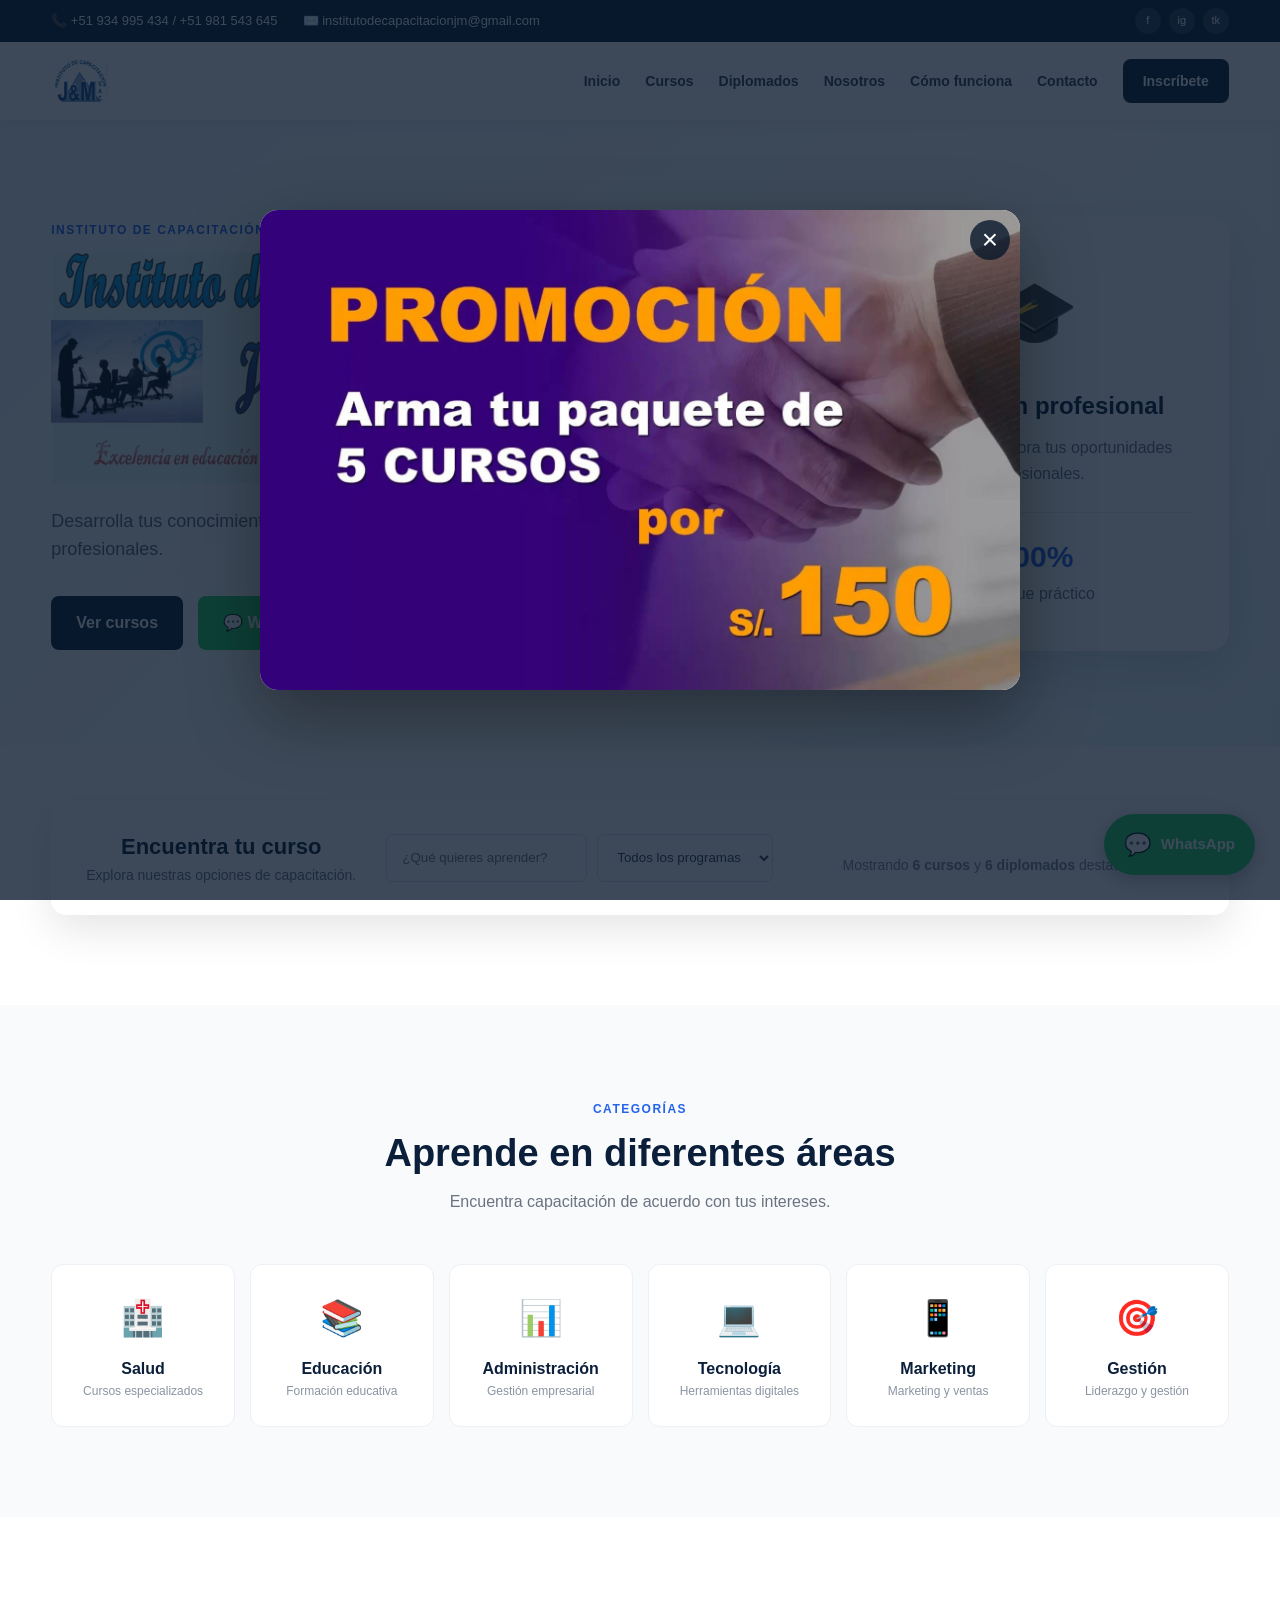
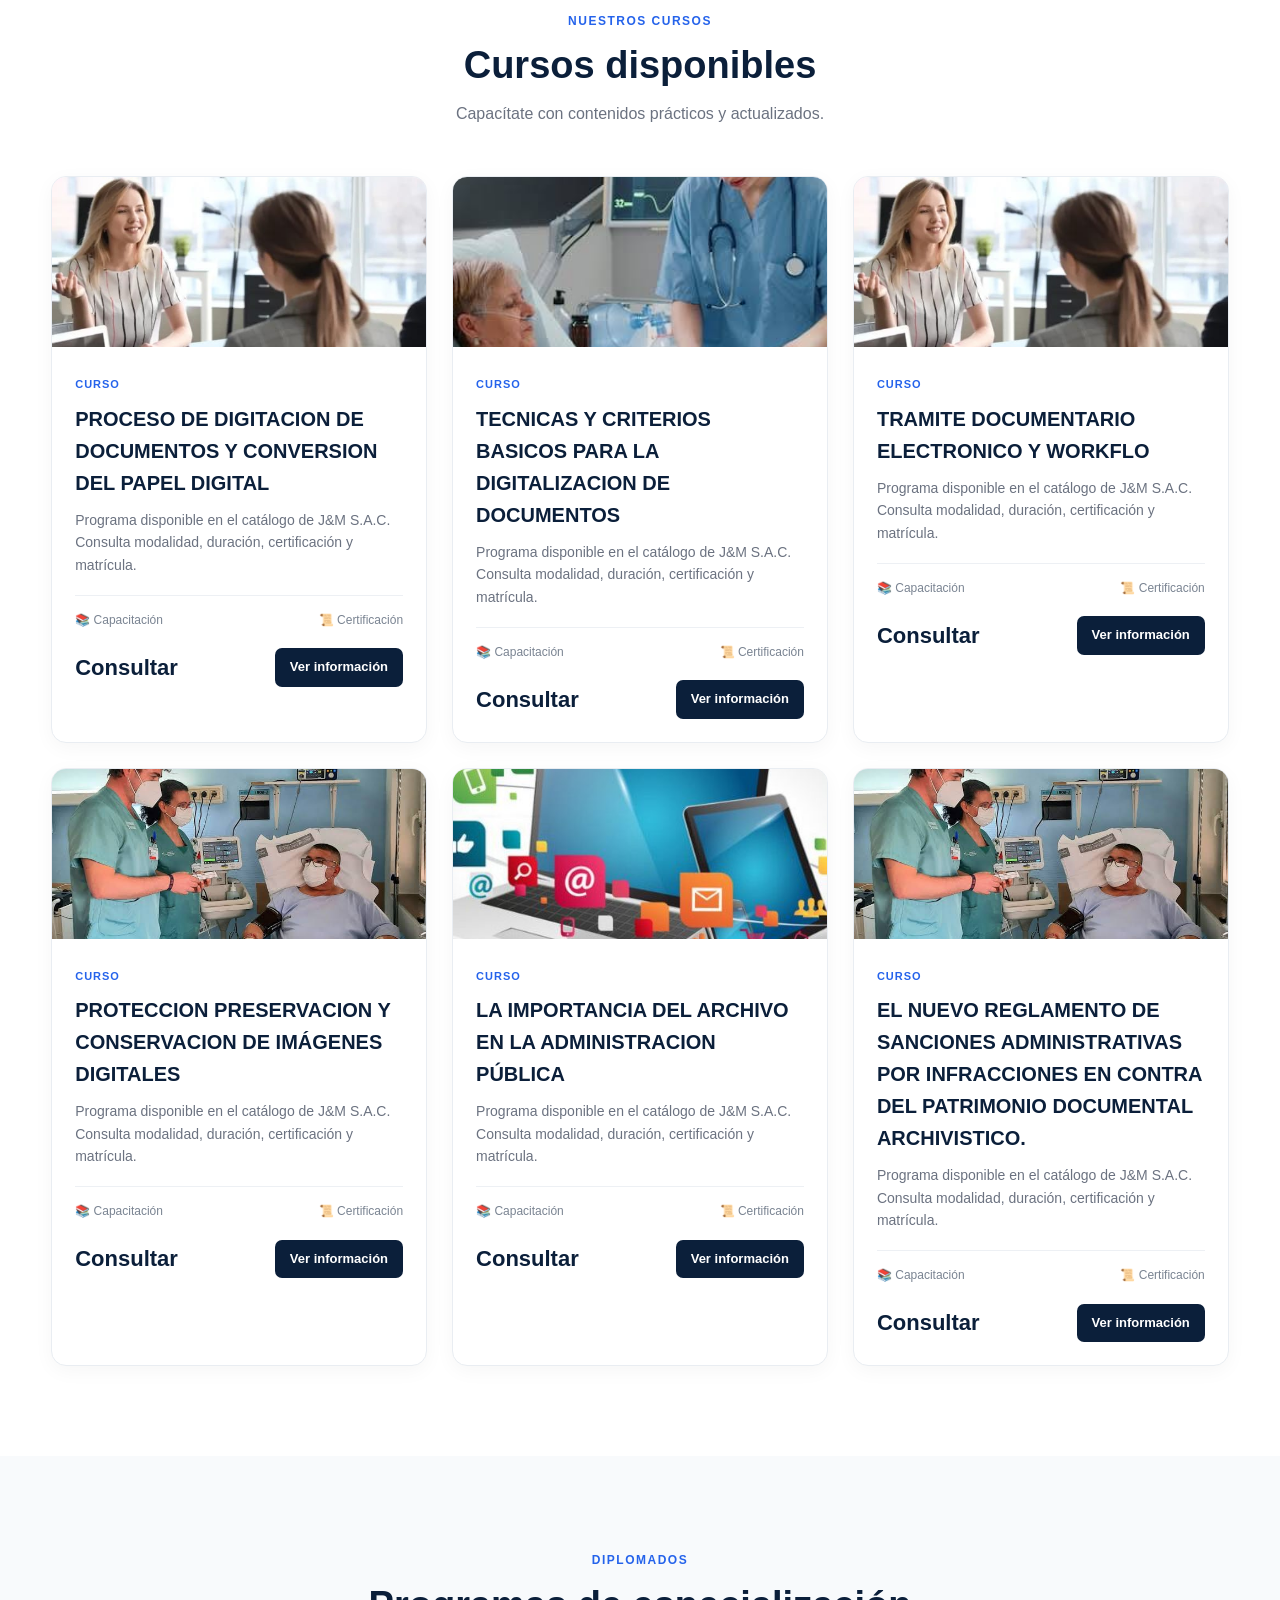
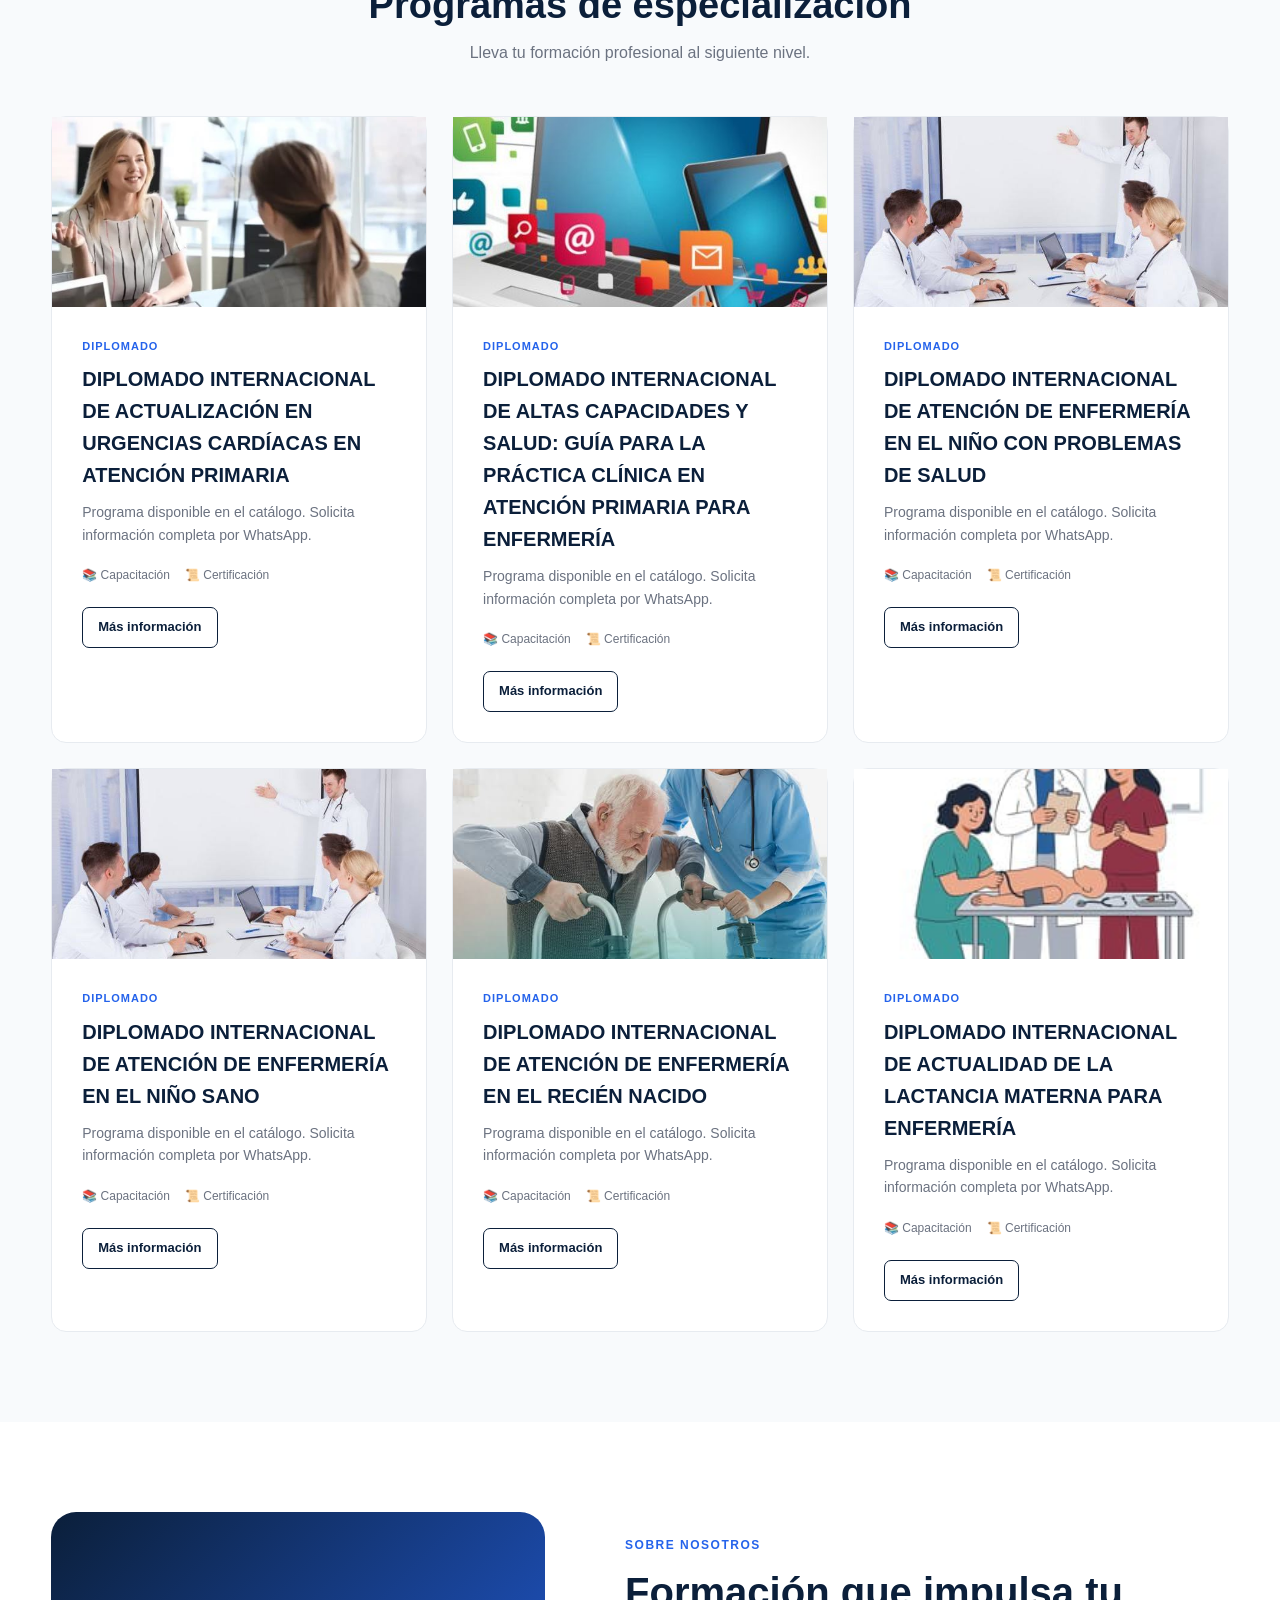
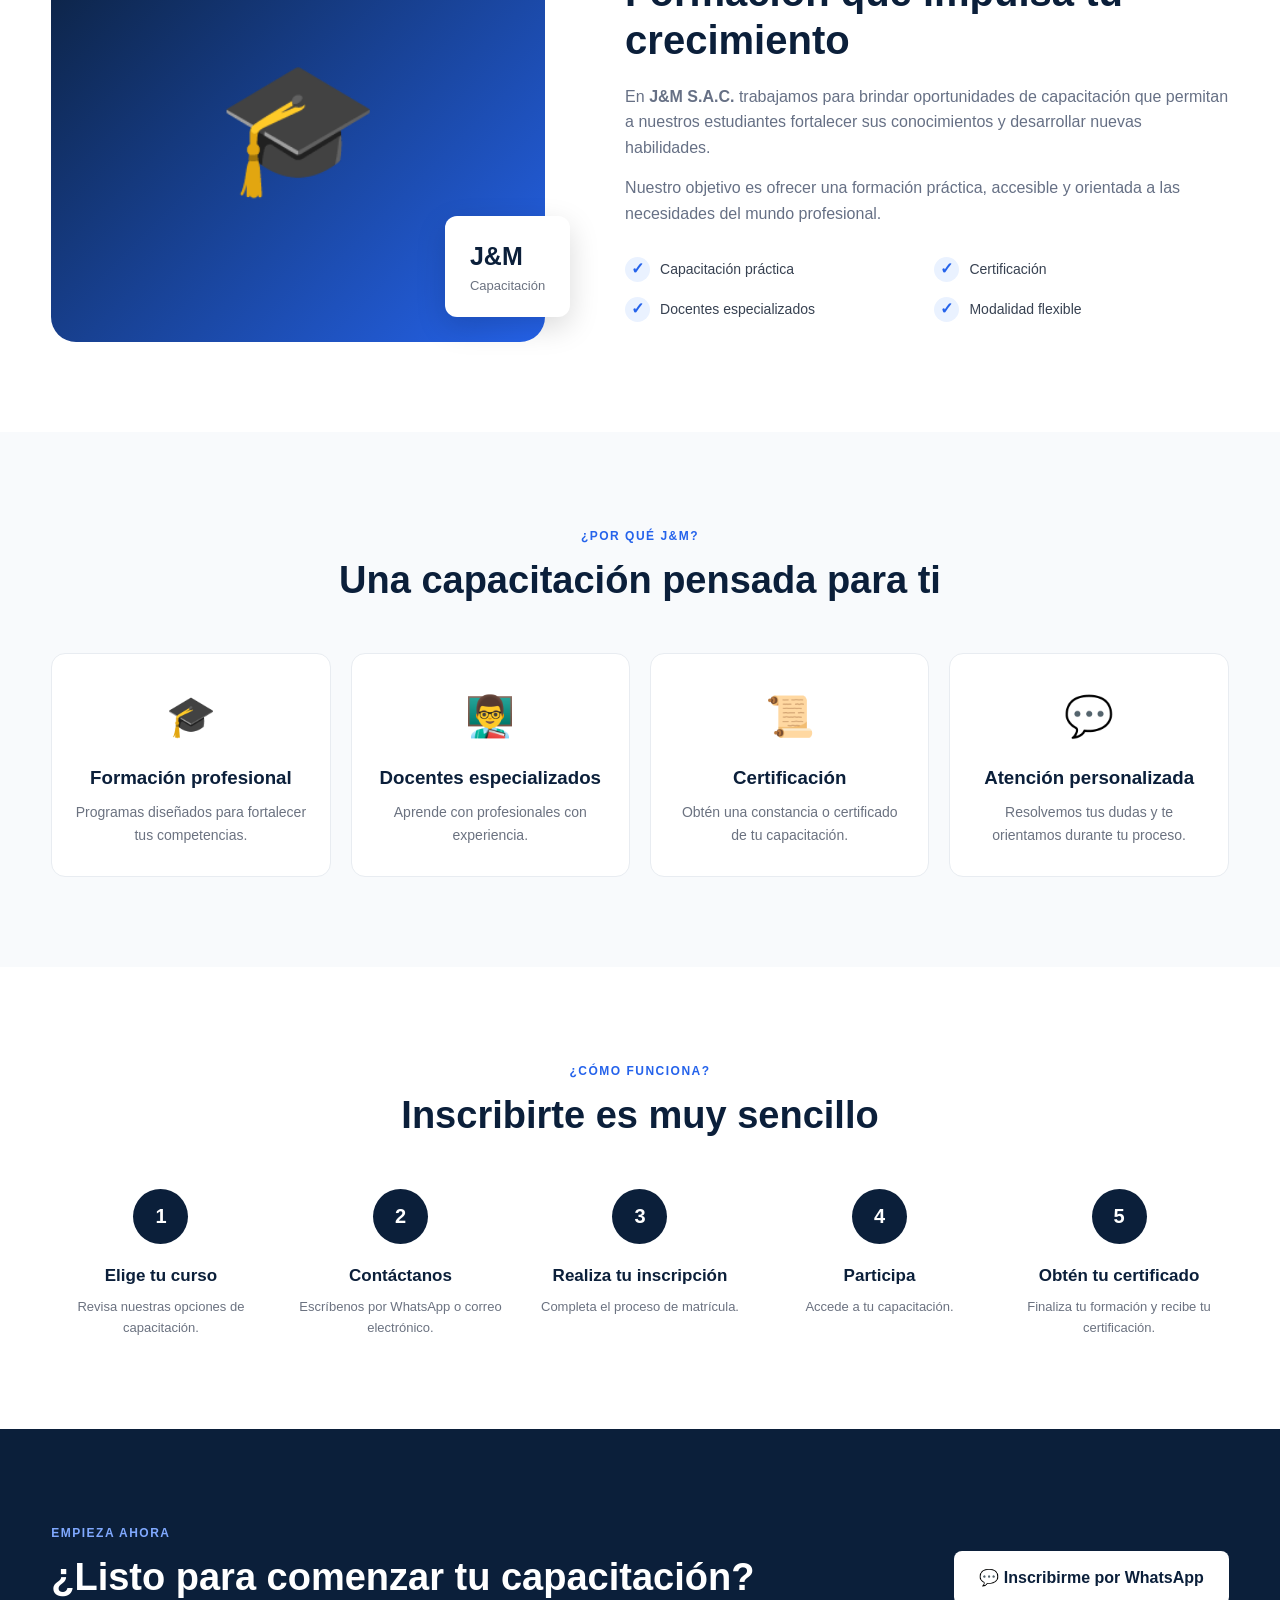
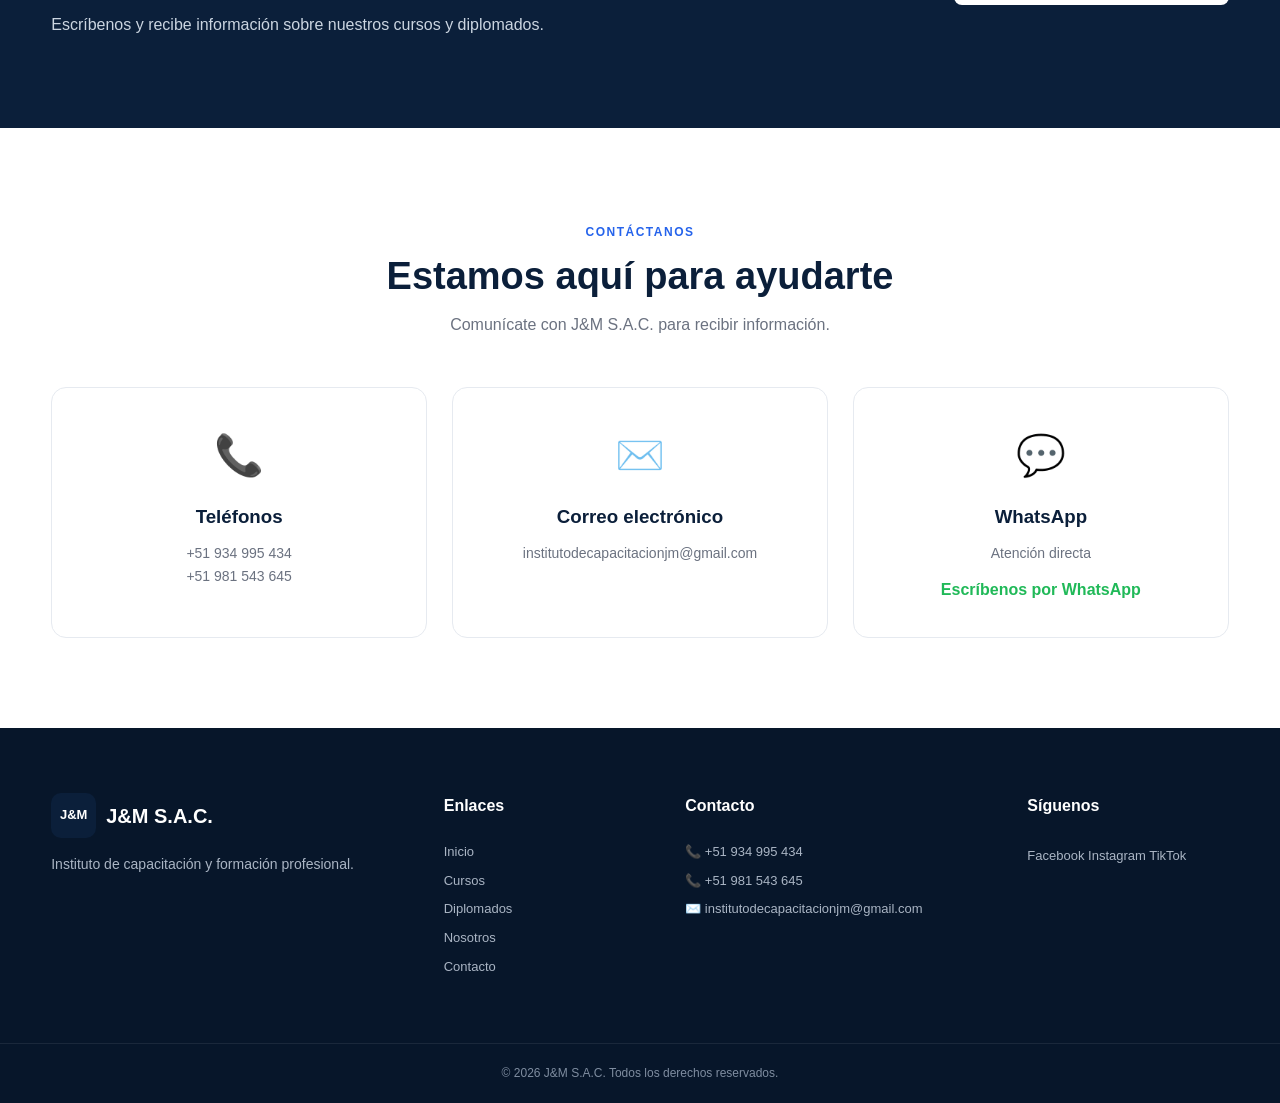
<file: index.html>
<!DOCTYPE html>
<html lang="es">
<head>
    <meta charset="UTF-8">
    <meta name="viewport" content="width=device-width, initial-scale=1.0">
    <meta name="description" content="J&M S.A.C. - Instituto de Capacitación y Formación Profesional">
    <title>J&M S.A.C. | Instituto de Capacitación</title>

    <link rel="stylesheet" href="style.css?v=20260925-5">
</head>

<body>

 
    <div class="topbar">
        <div class="container topbar-content">

            <div class="topbar-info">
                <span>📞 +51 934 995 434 / +51 981 543 645</span>
                <span>✉️ institutodecapacitacionjm@gmail.com</span>
            </div>

            <div class="topbar-social">
                <a href="#" aria-label="Facebook">f</a>
                <a href="#" aria-label="Instagram">ig</a>
                <a href="#" aria-label="TikTok">tk</a>
            </div>

        </div>
    </div>



    <header class="header">
        <div class="container nav-container">

            <a href="#inicio" class="logo" aria-label="J&M S.A.C.">
                <img src="./instituto.jpeg" alt="J&M S.A.C." class="logo-image">
            </a>

            <button class="menu-toggle" id="menuToggle">
                ☰
            </button>

            <nav class="nav" id="navMenu">
                <a href="#inicio">Inicio</a>
                <a href="#cursos">Cursos</a>
                <a href="#diplomados">Diplomados</a>
                <a href="#nosotros">Nosotros</a>
                <a href="#proceso">Cómo funciona</a>
                <a href="#contacto">Contacto</a>
                <a href="#inscribete" class="nav-button">Inscríbete</a>
            </nav>

        </div>
    </header>



    <section class="hero" id="inicio">

        <div class="container hero-content">

            <div class="hero-text">

                <span class="hero-tag">
                    INSTITUTO DE CAPACITACIÓN
                </span>

                <div class="hero-institute-image">
                    <img src="./instituto%20de%20capacitacion.jpeg" alt="Instituto de Capacitación J&M S.A.C.">
                </div>

                <p>
                    Desarrolla tus conocimientos y habilidades con nuestros
                    cursos y diplomados profesionales.
                </p>

                <div class="hero-buttons">
                    <a href="#cursos" class="btn btn-primary">
                        Ver cursos
                    </a>

                    <a
                        href="https://wa.me/51934995434?text=Hola%20J%26M%20S.A.C.%2C%20quisiera%20informaci%C3%B3n%20sobre%20sus%20cursos."
                        target="_blank"
                        class="btn btn-whatsapp"
                    >
                        💬 WhatsApp
                    </a>
                </div>

            </div>

            <div class="hero-card">

                <div class="hero-card-icon">
                    🎓
                </div>

                <h3>
                    Formación profesional
                </h3>

                <p>
                    Capacítate y mejora tus oportunidades profesionales.
                </p>

                <div class="hero-stat">
                    <strong>100%</strong>
                    <span>Enfoque práctico</span>
                </div>

            </div>

        </div>

    </section>


    <!-- ================================
         BUSCADOR
    ================================= -->
    <section class="search-section">

        <div class="container">

            <div class="search-box">

                <div class="search-title">
                    <h2>Encuentra tu curso</h2>
                    <p>
                        Explora nuestras opciones de capacitación.
                    </p>
                </div>

                <div class="search-form">

                    <input
                        type="text"
                        id="searchInput"
                        placeholder="¿Qué quieres aprender?"
                    >

                    <select id="categoryFilter">

                        <option value="all">
                            Todas las categorías
                        </option>

                        <option value="salud">
                            Salud
                        </option>

                        <option value="educacion">
                            Educación
                        </option>

                        <option value="administracion">
                            Administración
                        </option>

                        <option value="tecnologia">
                            Tecnología
                        </option>

                        <option value="marketing">
                            Marketing
                        </option>

                        <option value="gestion">
                            Gestión
                        </option>

                    </select>

                </div>

            </div>

        </div>

    </section>


    <!-- ================================
         CATEGORÍAS
    ================================= -->
    <section class="categories">

        <div class="container">

            <div class="section-header">

                <span class="section-tag">
                    CATEGORÍAS
                </span>

                <h2>
                    Aprende en diferentes áreas
                </h2>

                <p>
                    Encuentra capacitación de acuerdo con tus intereses.
                </p>

            </div>

            <div class="category-grid">

                <div class="category-card" data-category="salud">
                    <div class="category-icon">🏥</div>
                    <h3>Salud</h3>
                    <p>Cursos especializados</p>
                </div>

                <div class="category-card" data-category="educacion">
                    <div class="category-icon">📚</div>
                    <h3>Educación</h3>
                    <p>Formación educativa</p>
                </div>

                <div class="category-card" data-category="administracion">
                    <div class="category-icon">📊</div>
                    <h3>Administración</h3>
                    <p>Gestión empresarial</p>
                </div>

                <div class="category-card" data-category="tecnologia">
                    <div class="category-icon">💻</div>
                    <h3>Tecnología</h3>
                    <p>Herramientas digitales</p>
                </div>

                <div class="category-card" data-category="marketing">
                    <div class="category-icon">📱</div>
                    <h3>Marketing</h3>
                    <p>Marketing y ventas</p>
                </div>

                <div class="category-card" data-category="gestion">
                    <div class="category-icon">🎯</div>
                    <h3>Gestión</h3>
                    <p>Liderazgo y gestión</p>
                </div>

            </div>

        </div>

    </section>


    <!-- ================================
         CURSOS
    ================================= -->
    <section class="courses" id="cursos">

        <div class="container">

            <div class="section-header">

                <span class="section-tag">
                    NUESTROS CURSOS
                </span>

                <h2>
                    Cursos disponibles
                </h2>

                <p>
                    Capacítate con contenidos prácticos y actualizados.
                </p>

            </div>


            <div class="course-grid" id="courseGrid">


                <!-- CURSO 1 -->
                <article
                    class="course-card"
                    data-category="salud"
                    data-title="primeros auxilios"
                >

                    <div class="course-image health">
                        🏥
                    </div>

                    <div class="course-content">

                        <span class="course-category">
                            Salud
                        </span>

                        <h3>
                            Primeros Auxilios
                        </h3>

                        <p>
                            Aprende los conocimientos básicos para actuar
                            correctamente ante una emergencia.
                        </p>

                        <div class="course-info">
                            <span>⏱ 40 horas</span>
                            <span>📜 Certificado</span>
                        </div>

                        <div class="course-bottom">

                            <strong>
                                S/ 80.00
                            </strong>

                            <a
                                href="https://wa.me/51934995434?text=Hola%20J%26M%20S.A.C.%2C%20quiero%20informaci%C3%B3n%20sobre%20el%20curso%20de%20Primeros%20Auxilios."
                                target="_blank"
                                class="course-button"
                            >
                                Ver curso
                            </a>

                        </div>

                    </div>

                </article>


                <!-- CURSO 2 -->
                <article
                    class="course-card"
                    data-category="educacion"
                    data-title="estrategias de aprendizaje"
                >

                    <div class="course-image education">
                        📚
                    </div>

                    <div class="course-content">

                        <span class="course-category">
                            Educación
                        </span>

                        <h3>
                            Estrategias de Aprendizaje
                        </h3>

                        <p>
                            Conoce diferentes estrategias para mejorar
                            el proceso de enseñanza y aprendizaje.
                        </p>

                        <div class="course-info">
                            <span>⏱ 50 horas</span>
                            <span>📜 Certificado</span>
                        </div>

                        <div class="course-bottom">

                            <strong>
                                S/ 90.00
                            </strong>

                            <a
                                href="https://wa.me/51934995434?text=Hola%20J%26M%20S.A.C.%2C%20quiero%20informaci%C3%B3n%20sobre%20el%20curso%20de%20Estrategias%20de%20Aprendizaje."
                                target="_blank"
                                class="course-button"
                            >
                                Ver curso
                            </a>

                        </div>

                    </div>

                </article>


                <!-- CURSO 3 -->
                <article
                    class="course-card"
                    data-category="administracion"
                    data-title="administracion empresarial"
                >

                    <div class="course-image administration">
                        📊
                    </div>

                    <div class="course-content">

                        <span class="course-category">
                            Administración
                        </span>

                        <h3>
                            Administración Empresarial
                        </h3>

                        <p>
                            Aprende herramientas fundamentales para
                            gestionar una empresa de manera eficiente.
                        </p>

                        <div class="course-info">
                            <span>⏱ 60 horas</span>
                            <span>📜 Certificado</span>
                        </div>

                        <div class="course-bottom">

                            <strong>
                                S/ 100.00
                            </strong>

                            <a
                                href="https://wa.me/51934995434?text=Hola%20J%26M%20S.A.C.%2C%20quiero%20informaci%C3%B3n%20sobre%20el%20curso%20de%20Administraci%C3%B3n%20Empresarial."
                                target="_blank"
                                class="course-button"
                            >
                                Ver curso
                            </a>

                        </div>

                    </div>

                </article>


                <!-- CURSO 4 -->
                <article
                    class="course-card"
                    data-category="tecnologia"
                    data-title="herramientas digitales"
                >

                    <div class="course-image technology">
                        💻
                    </div>

                    <div class="course-content">

                        <span class="course-category">
                            Tecnología
                        </span>

                        <h3>
                            Herramientas Digitales
                        </h3>

                        <p>
                            Mejora tus habilidades digitales utilizando
                            herramientas modernas para el trabajo.
                        </p>

                        <div class="course-info">
                            <span>⏱ 40 horas</span>
                            <span>📜 Certificado</span>
                        </div>

                        <div class="course-bottom">

                            <strong>
                                S/ 80.00
                            </strong>

                            <a
                                href="https://wa.me/51934995434?text=Hola%20J%26M%20S.A.C.%2C%20quiero%20informaci%C3%B3n%20sobre%20el%20curso%20de%20Herramientas%20Digitales."
                                target="_blank"
                                class="course-button"
                            >
                                Ver curso
                            </a>

                        </div>

                    </div>

                </article>


                <!-- CURSO 5 -->
                <article
                    class="course-card"
                    data-category="marketing"
                    data-title="marketing digital"
                >

                    <div class="course-image marketing">
                        📱
                    </div>

                    <div class="course-content">

                        <span class="course-category">
                            Marketing
                        </span>

                        <h3>
                            Marketing Digital
                        </h3>

                        <p>
                            Aprende estrategias para promocionar productos
                            y servicios mediante canales digitales.
                        </p>

                        <div class="course-info">
                            <span>⏱ 50 horas</span>
                            <span>📜 Certificado</span>
                        </div>

                        <div class="course-bottom">

                            <strong>
                                S/ 100.00
                            </strong>

                            <a
                                href="https://wa.me/51934995434?text=Hola%20J%26M%20S.A.C.%2C%20quiero%20informaci%C3%B3n%20sobre%20el%20curso%20de%20Marketing%20Digital."
                                target="_blank"
                                class="course-button"
                            >
                                Ver curso
                            </a>

                        </div>

                    </div>

                </article>


                <!-- CURSO 6 -->
                <article
                    class="course-card"
                    data-category="gestion"
                    data-title="liderazgo y gestion"
                >

                    <div class="course-image management">
                        🎯
                    </div>

                    <div class="course-content">

                        <span class="course-category">
                            Gestión
                        </span>

                        <h3>
                            Liderazgo y Gestión
                        </h3>

                        <p>
                            Desarrolla habilidades de liderazgo y gestión
                            para alcanzar mejores resultados.
                        </p>

                        <div class="course-info">
                            <span>⏱ 40 horas</span>
                            <span>📜 Certificado</span>
                        </div>

                        <div class="course-bottom">

                            <strong>
                                S/ 90.00
                            </strong>

                            <a
                                href="https://wa.me/51934995434?text=Hola%20J%26M%20S.A.C.%2C%20quiero%20informaci%C3%B3n%20sobre%20el%20curso%20de%20Liderazgo%20y%20Gesti%C3%B3n."
                                target="_blank"
                                class="course-button"
                            >
                                Ver curso
                            </a>

                        </div>

                    </div>

                </article>

            </div>

        </div>

    </section>


    <!-- ================================
         DIPLOMADOS
    ================================= -->
    <section class="diplomas" id="diplomados">

        <div class="container">

            <div class="section-header">

                <span class="section-tag">
                    DIPLOMADOS
                </span>

                <h2>
                    Programas de especialización
                </h2>

                <p>
                    Lleva tu formación profesional al siguiente nivel.
                </p>

            </div>


            <div class="diploma-grid">

                <article class="diploma-card">

                    <div class="diploma-icon">
                        🎓
                    </div>

                    <div>

                        <span>
                            DIPLOMADO
                        </span>

                        <h3>
                            Gestión Administrativa
                        </h3>

                        <p>
                            Programa orientado al desarrollo de competencias
                            para la gestión y administración.
                        </p>

                        <div class="diploma-details">
                            <span>📚 120 horas</span>
                            <span>📜 Certificación</span>
                        </div>

                    </div>

                    <a
                        href="https://wa.me/51934995434?text=Hola%20J%26M%20S.A.C.%2C%20quiero%20informaci%C3%B3n%20sobre%20el%20Diplomado%20de%20Gesti%C3%B3n%20Administrativa."
                        target="_blank"
                        class="diploma-button"
                    >
                        Más información
                    </a>

                </article>


                <article class="diploma-card">

                    <div class="diploma-icon">
                        💻
                    </div>

                    <div>

                        <span>
                            DIPLOMADO
                        </span>

                        <h3>
                            Tecnología y Herramientas Digitales
                        </h3>

                        <p>
                            Fortalece tus competencias en el uso de tecnologías
                            aplicadas al entorno profesional.
                        </p>

                        <div class="diploma-details">
                            <span>📚 120 horas</span>
                            <span>📜 Certificación</span>
                        </div>

                    </div>

                    <a
                        href="https://wa.me/51934995434?text=Hola%20J%26M%20S.A.C.%2C%20quiero%20informaci%C3%B3n%20sobre%20el%20Diplomado%20de%20Tecnolog%C3%ADa%20y%20Herramientas%20Digitales."
                        target="_blank"
                        class="diploma-button"
                    >
                        Más información
                    </a>

                </article>


                <article class="diploma-card">

                    <div class="diploma-icon">
                        📱
                    </div>

                    <div>

                        <span>
                            DIPLOMADO
                        </span>

                        <h3>
                            Marketing Digital
                        </h3>

                        <p>
                            Aprende estrategias modernas de marketing,
                            comunicación y presencia digital.
                        </p>

                        <div class="diploma-details">
                            <span>📚 120 horas</span>
                            <span>📜 Certificación</span>
                        </div>

                    </div>

                    <a
                        href="https://wa.me/51934995434?text=Hola%20J%26M%20S.A.C.%2C%20quiero%20informaci%C3%B3n%20sobre%20el%20Diplomado%20de%20Marketing%20Digital."
                        target="_blank"
                        class="diploma-button"
                    >
                        Más información
                    </a>

                </article>

            </div>

        </div>

    </section>


    <!-- ================================
         NOSOTROS
    ================================= -->
    <section class="about" id="nosotros">

        <div class="container about-grid">

            <div class="about-image">

                <div class="about-big-icon">
                    🎓
                </div>

                <div class="about-floating">
                    <strong>J&M</strong>
                    <span>Capacitación</span>
                </div>

            </div>


            <div class="about-content">

                <span class="section-tag">
                    SOBRE NOSOTROS
                </span>

                <h2>
                    Formación que impulsa tu crecimiento
                </h2>

                <p>
                    En <strong>J&M S.A.C.</strong> trabajamos para brindar
                    oportunidades de capacitación que permitan a nuestros
                    estudiantes fortalecer sus conocimientos y desarrollar
                    nuevas habilidades.
                </p>

                <p>
                    Nuestro objetivo es ofrecer una formación práctica,
                    accesible y orientada a las necesidades del mundo
                    profesional.
                </p>


                <div class="about-features">

                    <div>
                        <span>✓</span>
                        <p>Capacitación práctica</p>
                    </div>

                    <div>
                        <span>✓</span>
                        <p>Certificación</p>
                    </div>

                    <div>
                        <span>✓</span>
                        <p>Docentes especializados</p>
                    </div>

                    <div>
                        <span>✓</span>
                        <p>Modalidad flexible</p>
                    </div>

                </div>

            </div>

        </div>

    </section>


    <!-- ================================
         POR QUÉ ELEGIRNOS
    ================================= -->
    <section class="why-us">

        <div class="container">

            <div class="section-header">

                <span class="section-tag">
                    ¿POR QUÉ J&M?
                </span>

                <h2>
                    Una capacitación pensada para ti
                </h2>

            </div>


            <div class="why-grid">

                <div class="why-card">

                    <div class="why-icon">
                        🎓
                    </div>

                    <h3>
                        Formación profesional
                    </h3>

                    <p>
                        Programas diseñados para fortalecer tus competencias.
                    </p>

                </div>


                <div class="why-card">

                    <div class="why-icon">
                        👨‍🏫
                    </div>

                    <h3>
                        Docentes especializados
                    </h3>

                    <p>
                        Aprende con profesionales con experiencia.
                    </p>

                </div>


                <div class="why-card">

                    <div class="why-icon">
                        📜
                    </div>

                    <h3>
                        Certificación
                    </h3>

                    <p>
                        Obtén una constancia o certificado de tu capacitación.
                    </p>

                </div>


                <div class="why-card">

                    <div class="why-icon">
                        💬
                    </div>

                    <h3>
                        Atención personalizada
                    </h3>

                    <p>
                        Resolvemos tus dudas y te orientamos durante tu proceso.
                    </p>

                </div>

            </div>

        </div>

    </section>


    <!-- ================================
         PROCESO
    ================================= -->
    <section class="process" id="proceso">

        <div class="container">

            <div class="section-header">

                <span class="section-tag">
                    ¿CÓMO FUNCIONA?
                </span>

                <h2>
                    Inscribirte es muy sencillo
                </h2>

            </div>


            <div class="process-grid">

                <div class="process-step">

                    <div class="step-number">
                        1
                    </div>

                    <h3>
                        Elige tu curso
                    </h3>

                    <p>
                        Revisa nuestras opciones de capacitación.
                    </p>

                </div>


                <div class="process-step">

                    <div class="step-number">
                        2
                    </div>

                    <h3>
                        Contáctanos
                    </h3>

                    <p>
                        Escríbenos por WhatsApp o correo electrónico.
                    </p>

                </div>


                <div class="process-step">

                    <div class="step-number">
                        3
                    </div>

                    <h3>
                        Realiza tu inscripción
                    </h3>

                    <p>
                        Completa el proceso de matrícula.
                    </p>

                </div>


                <div class="process-step">

                    <div class="step-number">
                        4
                    </div>

                    <h3>
                        Participa
                    </h3>

                    <p>
                        Accede a tu capacitación.
                    </p>

                </div>


                <div class="process-step">

                    <div class="step-number">
                        5
                    </div>

                    <h3>
                        Obtén tu certificado
                    </h3>

                    <p>
                        Finaliza tu formación y recibe tu certificación.
                    </p>

                </div>

            </div>

        </div>

    </section>


    <!-- ================================
         CTA
    ================================= -->
    <section class="cta" id="inscribete">

        <div class="container cta-content">

            <div>

                <span class="section-tag">
                    EMPIEZA AHORA
                </span>

                <h2>
                    ¿Listo para comenzar tu capacitación?
                </h2>

                <p>
                    Escríbenos y recibe información sobre nuestros cursos
                    y diplomados.
                </p>

            </div>


            <a
                href="https://wa.me/51934995434?text=Hola%20J%26M%20S.A.C.%2C%20quiero%20informaci%C3%B3n%20para%20inscribirme."
                target="_blank"
                class="btn btn-white"
            >
                💬 Inscribirme por WhatsApp
            </a>

        </div>

    </section>


    <!-- ================================
         CONTACTO
    ================================= -->
    <section class="contact" id="contacto">

        <div class="container">

            <div class="section-header">

                <span class="section-tag">
                    CONTÁCTANOS
                </span>

                <h2>
                    Estamos aquí para ayudarte
                </h2>

                <p>
                    Comunícate con J&M S.A.C. para recibir información.
                </p>

            </div>


            <div class="contact-grid">


                <div class="contact-card">

                    <div class="contact-icon">
                        📞
                    </div>

                    <h3>
                        Teléfonos
                    </h3>

                    <p>
                        +51 934 995 434
                    </p>

                    <p>
                        +51 981 543 645
                    </p>

                </div>


                <div class="contact-card">

                    <div class="contact-icon">
                        ✉️
                    </div>

                    <h3>
                        Correo electrónico
                    </h3>

                    <p>
                        institutodecapacitacionjm@gmail.com
                    </p>

                </div>


                <div class="contact-card">

                    <div class="contact-icon">
                        💬
                    </div>

                    <h3>
                        WhatsApp
                    </h3>

                    <p>
                        Atención directa
                    </p>

                    <a
                        href="https://wa.me/51934995434?text=Hola%20J%26M%20S.A.C.%2C%20quisiera%20informaci%C3%B3n."
                        target="_blank"
                        class="contact-whatsapp"
                    >
                        Escríbenos por WhatsApp
                    </a>

                </div>


            </div>

        </div>

    </section>


    <!-- ================================
         FOOTER
    ================================= -->
    <footer class="footer">

        <div class="container footer-grid">


            <div class="footer-brand">

                <div class="footer-logo">
                    <span class="logo-icon">J&M</span>
                    <span>J&M S.A.C.</span>
                </div>

                <p>
                    Instituto de capacitación y formación profesional.
                </p>

            </div>


            <div class="footer-links">

                <h3>
                    Enlaces
                </h3>

                <a href="#inicio">
                    Inicio
                </a>

                <a href="#cursos">
                    Cursos
                </a>

                <a href="#diplomados">
                    Diplomados
                </a>

                <a href="#nosotros">
                    Nosotros
                </a>

                <a href="#contacto">
                    Contacto
                </a>

            </div>


            <div class="footer-contact">

                <h3>
                    Contacto
                </h3>

                <p>
                    📞 +51 934 995 434
                </p>

                <p>
                    📞 +51 981 543 645
                </p>

                <p>
                    ✉️ institutodecapacitacionjm@gmail.com
                </p>

            </div>


            <div class="footer-social">

                <h3>
                    Síguenos
                </h3>

                <div>

                    <a href="#">
                        Facebook
                    </a>

                    <a href="#">
                        Instagram
                    </a>

                    <a href="#">
                        TikTok
                    </a>

                </div>

            </div>

        </div>


        <div class="footer-bottom">

            <div class="container">

                <p>
                    © 2026 J&M S.A.C. Todos los derechos reservados.
                </p>

            </div>

        </div>

    </footer>


    <!-- ================================
         BOTÓN FLOTANTE WHATSAPP
    ================================= -->
    <a
        href="https://wa.me/51934995434?text=Hola%20J%26M%20S.A.C.%2C%20quisiera%20informaci%C3%B3n%20sobre%20sus%20cursos."
        class="whatsapp-button"
        target="_blank"
        rel="noopener noreferrer"
        aria-label="Contactar por WhatsApp"
    >

        <span class="whatsapp-icon">
            💬
        </span>

        <span class="whatsapp-text">
            WhatsApp
        </span>

    </a>


    <!-- ================================
         BOTÓN VOLVER ARRIBA
    ================================= -->
    <button id="backToTop" class="back-to-top">
        ↑
    </button>


    <!-- JAVASCRIPT -->
    <script src="script.js?v=20260925-4"></script>

</body>
</html>
</file>
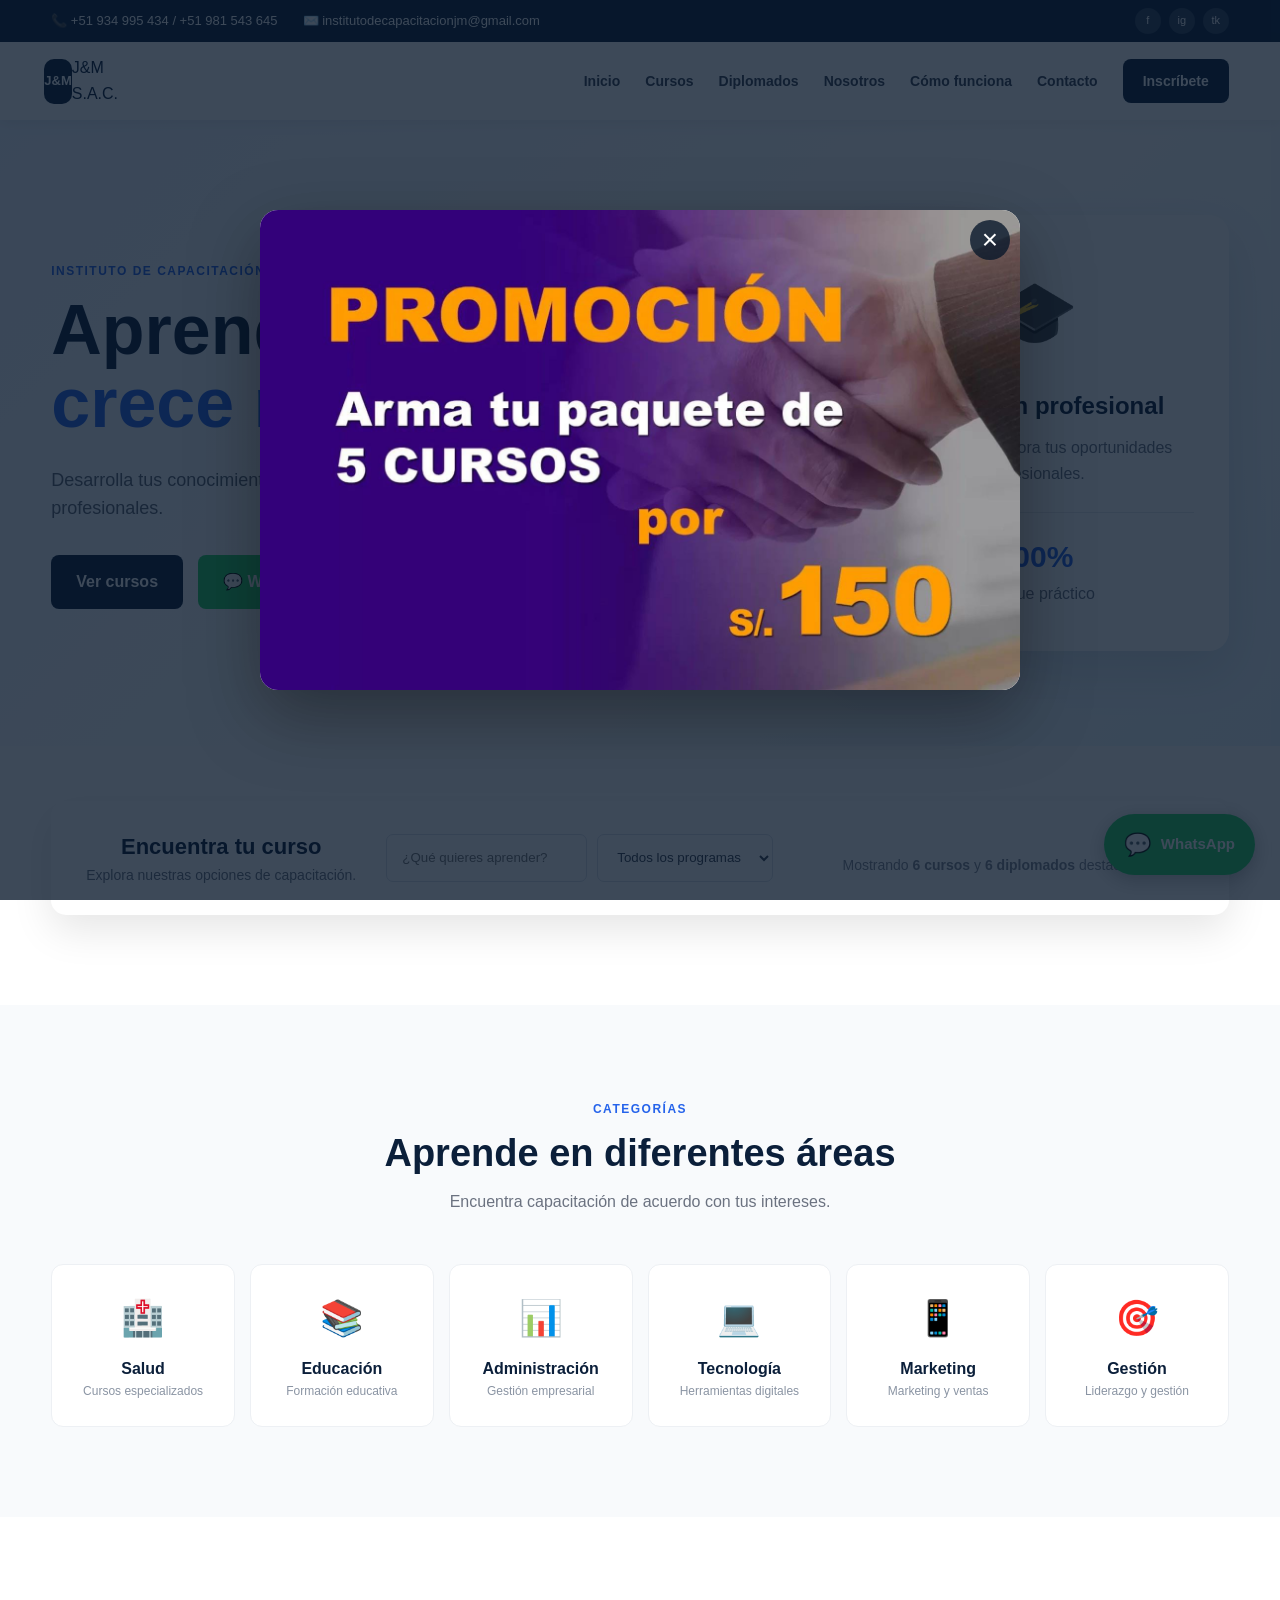
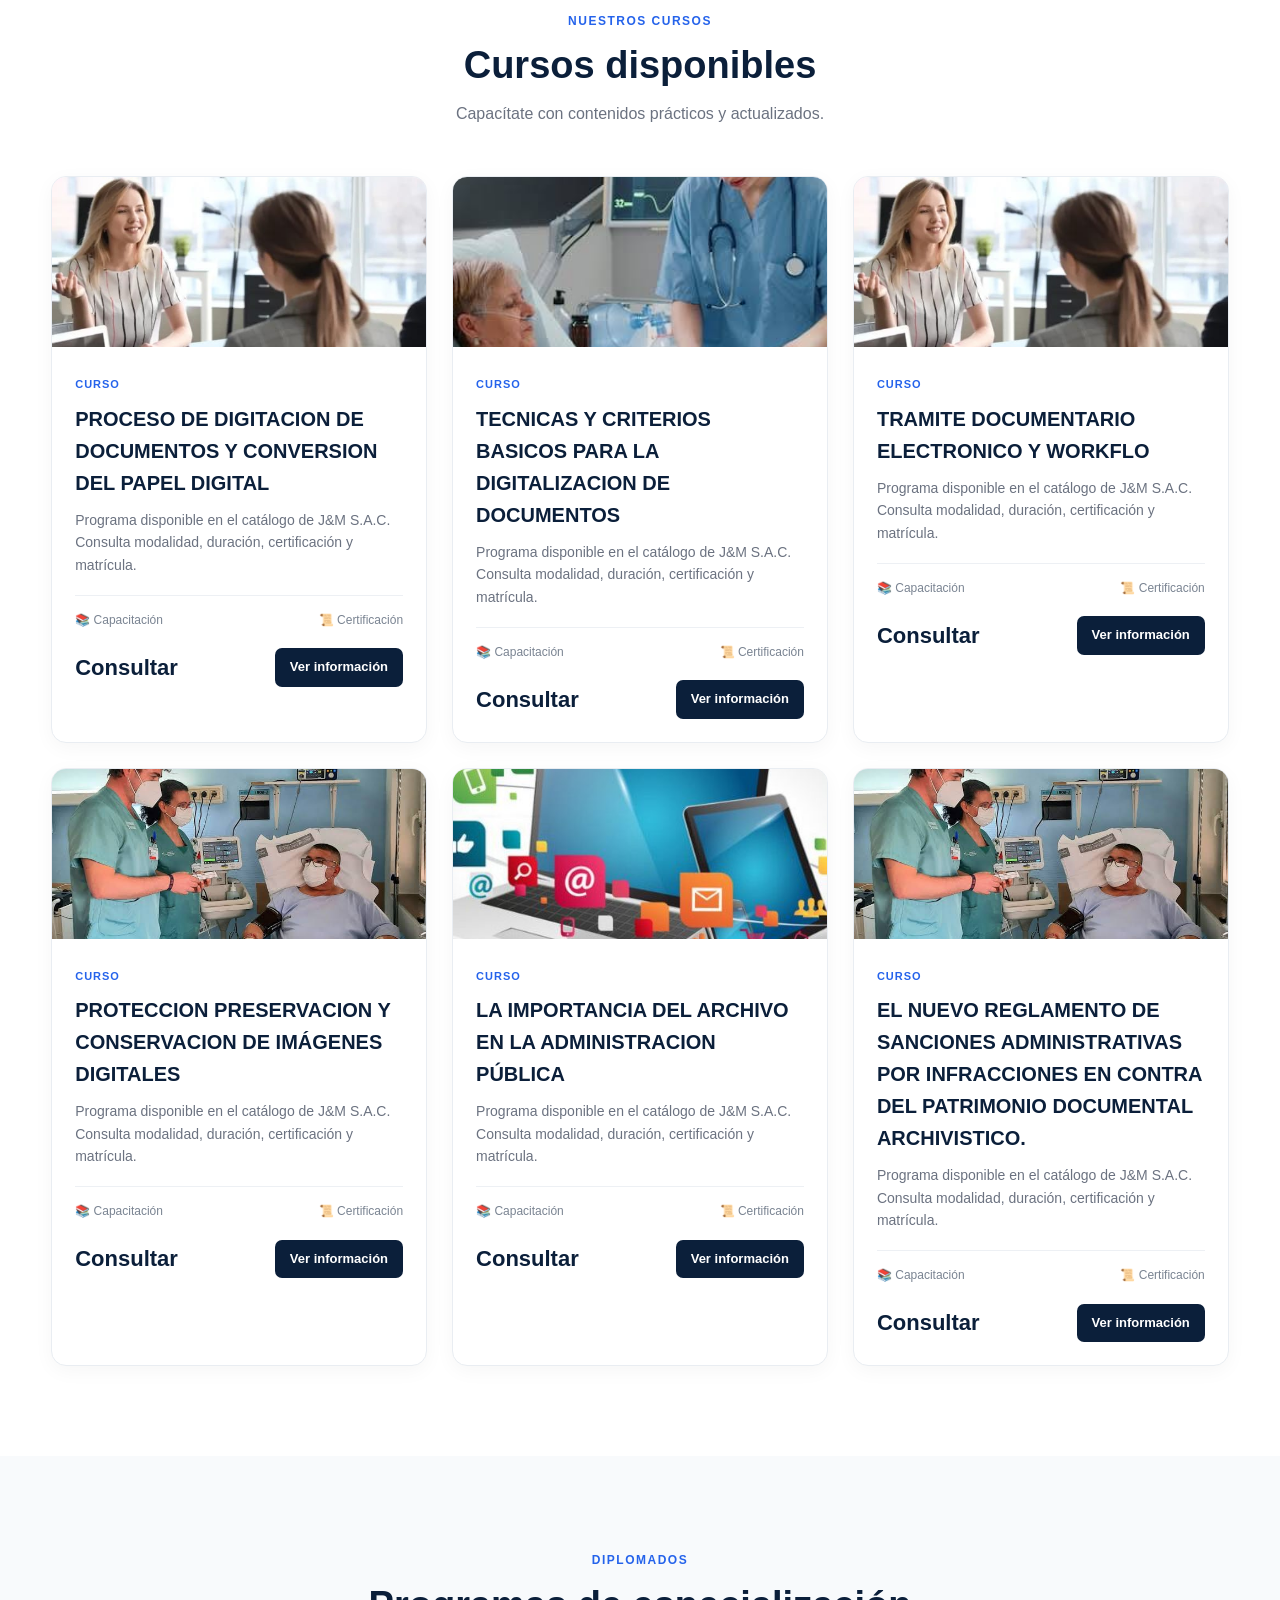
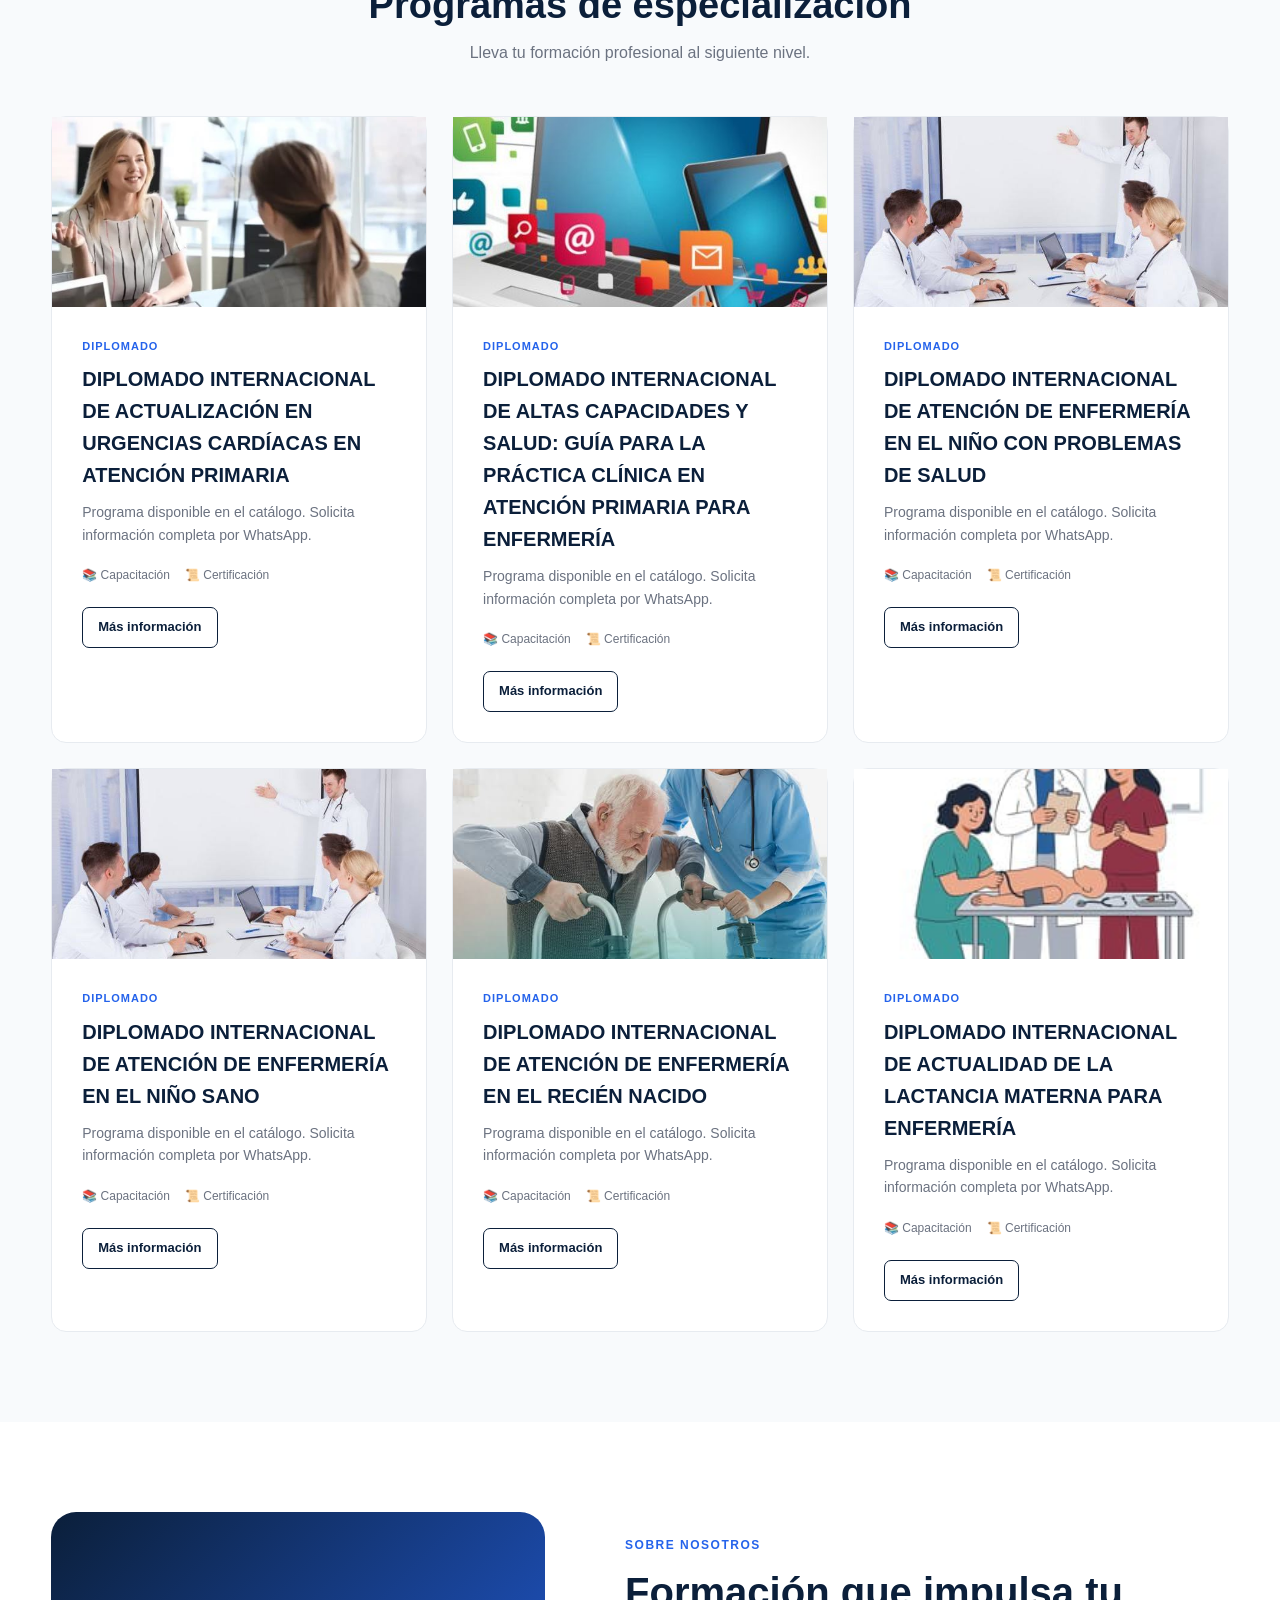
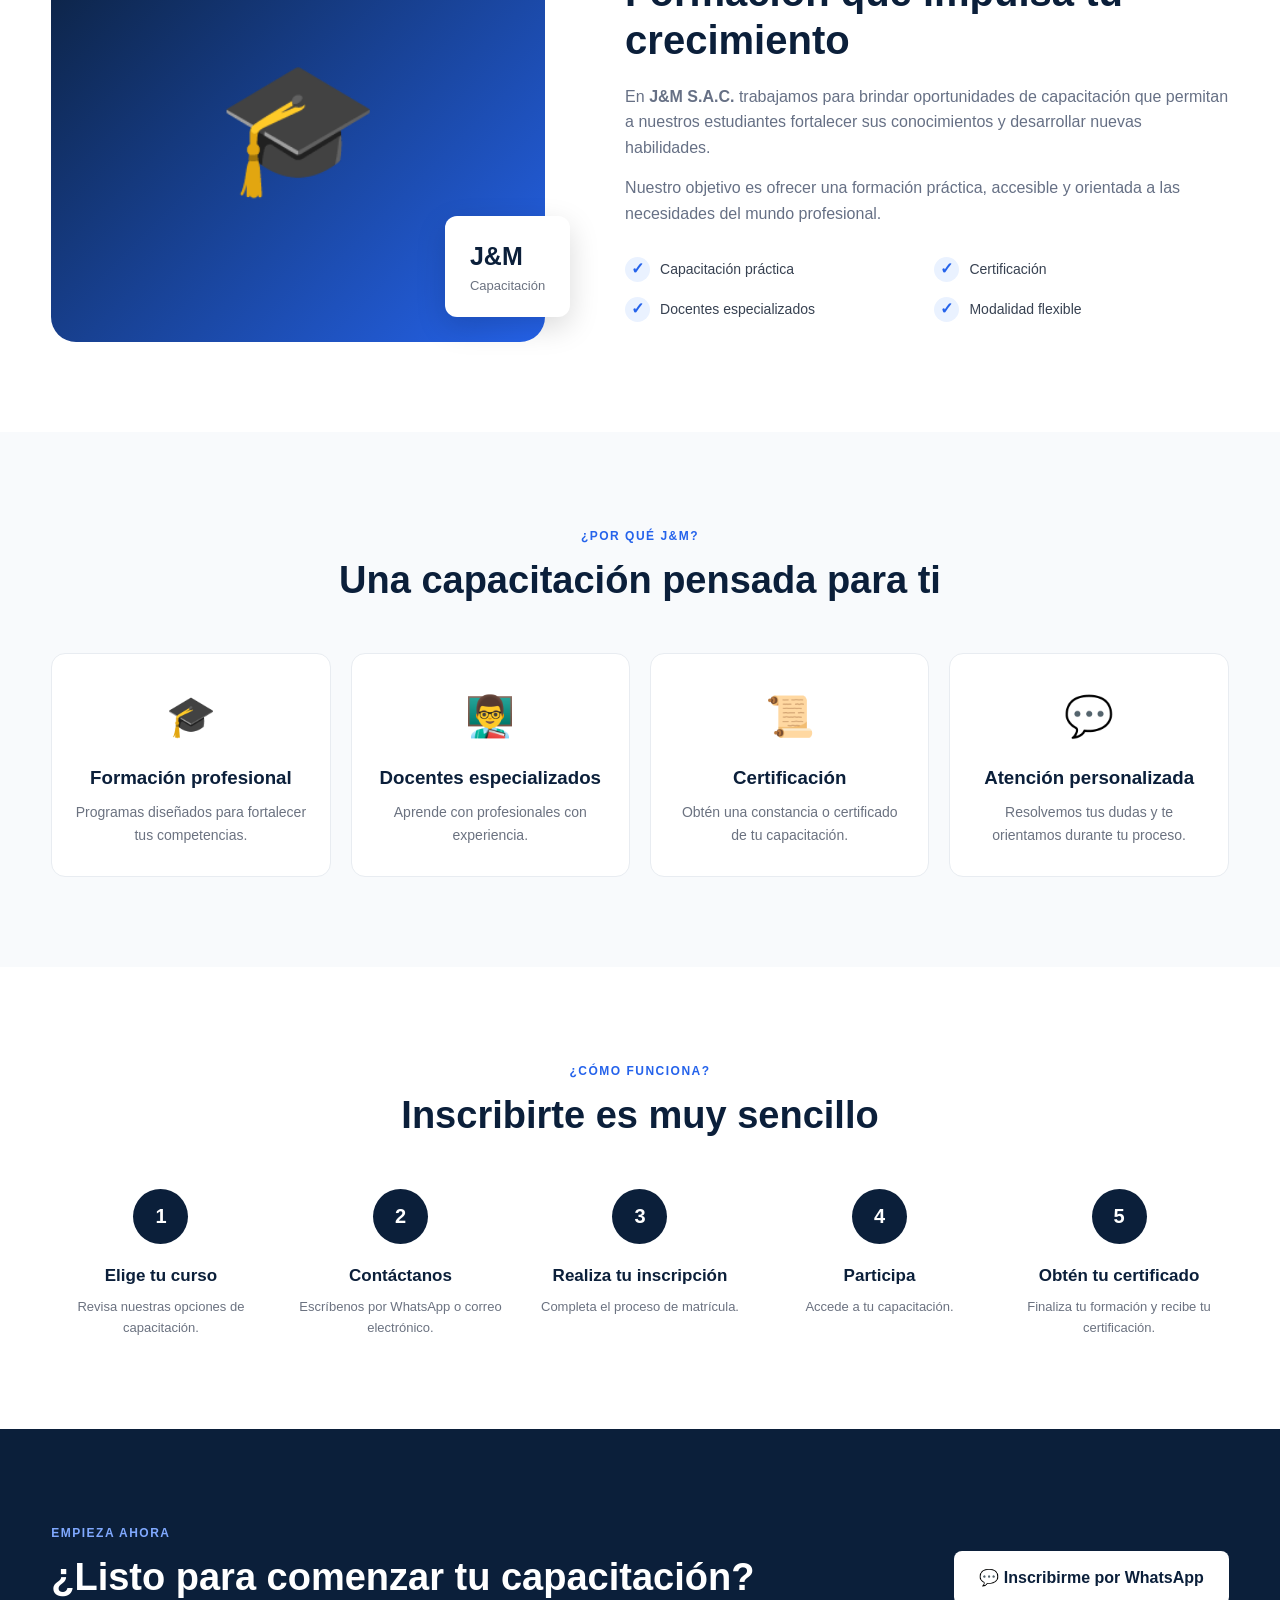
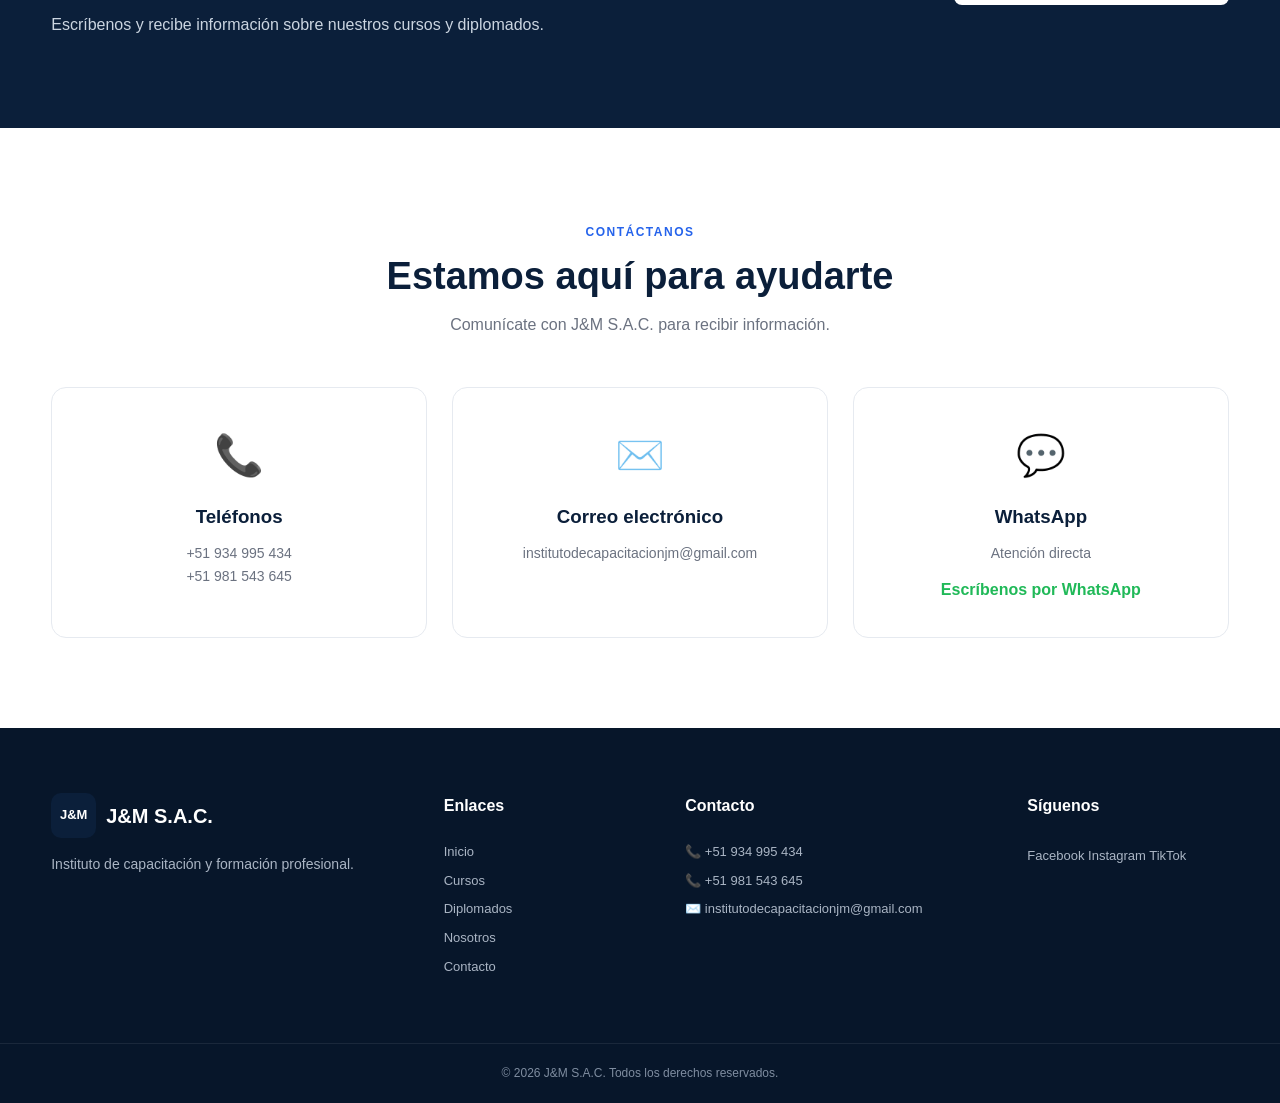
<file: index2.html>
<!DOCTYPE html>
<html lang="es">
<head>
    <meta charset="UTF-8">
    <meta name="viewport" content="width=device-width, initial-scale=1.0">
    <meta name="description" content="J&M S.A.C. - Instituto de Capacitación y Formación Profesional">
    <title>J&M S.A.C. | Instituto de Capacitación</title>

    <link rel="stylesheet" href="style.css">
</head>

<body>

    <!-- ================================
         BARRA SUPERIOR
    ================================= -->
    <div class="topbar">
        <div class="container topbar-content">

            <div class="topbar-info">
                <span>📞 +51 934 995 434 / +51 981 543 645</span>
                <span>✉️ institutodecapacitacionjm@gmail.com</span>
            </div>

            <div class="topbar-social">
                <a href="#" aria-label="Facebook">f</a>
                <a href="#" aria-label="Instagram">ig</a>
                <a href="#" aria-label="TikTok">tk</a>
            </div>

        </div>
    </div>


    <!-- ================================
         NAVBAR
    ================================= -->
    <header class="header">
        <div class="container nav-container">

            <a href="#inicio" class="logo">
                <span class="logo-icon">J&M</span>
                <span>J&M S.A.C.</span>
            </a>

            <button class="menu-toggle" id="menuToggle">
                ☰
            </button>

            <nav class="nav" id="navMenu">
                <a href="#inicio">Inicio</a>
                <a href="#cursos">Cursos</a>
                <a href="#diplomados">Diplomados</a>
                <a href="#nosotros">Nosotros</a>
                <a href="#proceso">Cómo funciona</a>
                <a href="#contacto">Contacto</a>
                <a href="#inscribete" class="nav-button">Inscríbete</a>
            </nav>

        </div>
    </header>


    <!-- ================================
         HERO
    ================================= -->
    <section class="hero" id="inicio">

        <div class="container hero-content">

            <div class="hero-text">

                <span class="hero-tag">
                    INSTITUTO DE CAPACITACIÓN
                </span>

                <h1>
                    Aprende hoy,
                    <span>crece mañana.</span>
                </h1>

                <p>
                    Desarrolla tus conocimientos y habilidades con nuestros
                    cursos y diplomados profesionales.
                </p>

                <div class="hero-buttons">
                    <a href="#cursos" class="btn btn-primary">
                        Ver cursos
                    </a>

                    <a
                        href="https://wa.me/51934995434?text=Hola%20J%26M%20S.A.C.%2C%20quisiera%20informaci%C3%B3n%20sobre%20sus%20cursos."
                        target="_blank"
                        class="btn btn-whatsapp"
                    >
                        💬 WhatsApp
                    </a>
                </div>

            </div>

            <div class="hero-card">

                <div class="hero-card-icon">
                    🎓
                </div>

                <h3>
                    Formación profesional
                </h3>

                <p>
                    Capacítate y mejora tus oportunidades profesionales.
                </p>

                <div class="hero-stat">
                    <strong>100%</strong>
                    <span>Enfoque práctico</span>
                </div>

            </div>

        </div>

    </section>


    <!-- ================================
         BUSCADOR
    ================================= -->
    <section class="search-section">

        <div class="container">

            <div class="search-box">

                <div class="search-title">
                    <h2>Encuentra tu curso</h2>
                    <p>
                        Explora nuestras opciones de capacitación.
                    </p>
                </div>

                <div class="search-form">

                    <input
                        type="text"
                        id="searchInput"
                        placeholder="¿Qué quieres aprender?"
                    >

                    <select id="categoryFilter">

                        <option value="all">
                            Todas las categorías
                        </option>

                        <option value="salud">
                            Salud
                        </option>

                        <option value="educacion">
                            Educación
                        </option>

                        <option value="administracion">
                            Administración
                        </option>

                        <option value="tecnologia">
                            Tecnología
                        </option>

                        <option value="marketing">
                            Marketing
                        </option>

                        <option value="gestion">
                            Gestión
                        </option>

                    </select>

                </div>

            </div>

        </div>

    </section>


    <!-- ================================
         CATEGORÍAS
    ================================= -->
    <section class="categories">

        <div class="container">

            <div class="section-header">

                <span class="section-tag">
                    CATEGORÍAS
                </span>

                <h2>
                    Aprende en diferentes áreas
                </h2>

                <p>
                    Encuentra capacitación de acuerdo con tus intereses.
                </p>

            </div>

            <div class="category-grid">

                <div class="category-card" data-category="salud">
                    <div class="category-icon">🏥</div>
                    <h3>Salud</h3>
                    <p>Cursos especializados</p>
                </div>

                <div class="category-card" data-category="educacion">
                    <div class="category-icon">📚</div>
                    <h3>Educación</h3>
                    <p>Formación educativa</p>
                </div>

                <div class="category-card" data-category="administracion">
                    <div class="category-icon">📊</div>
                    <h3>Administración</h3>
                    <p>Gestión empresarial</p>
                </div>

                <div class="category-card" data-category="tecnologia">
                    <div class="category-icon">💻</div>
                    <h3>Tecnología</h3>
                    <p>Herramientas digitales</p>
                </div>

                <div class="category-card" data-category="marketing">
                    <div class="category-icon">📱</div>
                    <h3>Marketing</h3>
                    <p>Marketing y ventas</p>
                </div>

                <div class="category-card" data-category="gestion">
                    <div class="category-icon">🎯</div>
                    <h3>Gestión</h3>
                    <p>Liderazgo y gestión</p>
                </div>

            </div>

        </div>

    </section>


    <!-- ================================
         CURSOS
    ================================= -->
    <section class="courses" id="cursos">

        <div class="container">

            <div class="section-header">

                <span class="section-tag">
                    NUESTROS CURSOS
                </span>

                <h2>
                    Cursos disponibles
                </h2>

                <p>
                    Capacítate con contenidos prácticos y actualizados.
                </p>

            </div>


            <div class="course-grid" id="courseGrid">


                <!-- CURSO 1 -->
                <article
                    class="course-card"
                    data-category="salud"
                    data-title="primeros auxilios"
                >

                    <div class="course-image health">
                        🏥
                    </div>

                    <div class="course-content">

                        <span class="course-category">
                            Salud
                        </span>

                        <h3>
                            Primeros Auxilios
                        </h3>

                        <p>
                            Aprende los conocimientos básicos para actuar
                            correctamente ante una emergencia.
                        </p>

                        <div class="course-info">
                            <span>⏱ 40 horas</span>
                            <span>📜 Certificado</span>
                        </div>

                        <div class="course-bottom">

                            <strong>
                                S/ 80.00
                            </strong>

                            <a
                                href="https://wa.me/51934995434?text=Hola%20J%26M%20S.A.C.%2C%20quiero%20informaci%C3%B3n%20sobre%20el%20curso%20de%20Primeros%20Auxilios."
                                target="_blank"
                                class="course-button"
                            >
                                Ver curso
                            </a>

                        </div>

                    </div>

                </article>


                <!-- CURSO 2 -->
                <article
                    class="course-card"
                    data-category="educacion"
                    data-title="estrategias de aprendizaje"
                >

                    <div class="course-image education">
                        📚
                    </div>

                    <div class="course-content">

                        <span class="course-category">
                            Educación
                        </span>

                        <h3>
                            Estrategias de Aprendizaje
                        </h3>

                        <p>
                            Conoce diferentes estrategias para mejorar
                            el proceso de enseñanza y aprendizaje.
                        </p>

                        <div class="course-info">
                            <span>⏱ 50 horas</span>
                            <span>📜 Certificado</span>
                        </div>

                        <div class="course-bottom">

                            <strong>
                                S/ 90.00
                            </strong>

                            <a
                                href="https://wa.me/51934995434?text=Hola%20J%26M%20S.A.C.%2C%20quiero%20informaci%C3%B3n%20sobre%20el%20curso%20de%20Estrategias%20de%20Aprendizaje."
                                target="_blank"
                                class="course-button"
                            >
                                Ver curso
                            </a>

                        </div>

                    </div>

                </article>


                <!-- CURSO 3 -->
                <article
                    class="course-card"
                    data-category="administracion"
                    data-title="administracion empresarial"
                >

                    <div class="course-image administration">
                        📊
                    </div>

                    <div class="course-content">

                        <span class="course-category">
                            Administración
                        </span>

                        <h3>
                            Administración Empresarial
                        </h3>

                        <p>
                            Aprende herramientas fundamentales para
                            gestionar una empresa de manera eficiente.
                        </p>

                        <div class="course-info">
                            <span>⏱ 60 horas</span>
                            <span>📜 Certificado</span>
                        </div>

                        <div class="course-bottom">

                            <strong>
                                S/ 100.00
                            </strong>

                            <a
                                href="https://wa.me/51934995434?text=Hola%20J%26M%20S.A.C.%2C%20quiero%20informaci%C3%B3n%20sobre%20el%20curso%20de%20Administraci%C3%B3n%20Empresarial."
                                target="_blank"
                                class="course-button"
                            >
                                Ver curso
                            </a>

                        </div>

                    </div>

                </article>


                <!-- CURSO 4 -->
                <article
                    class="course-card"
                    data-category="tecnologia"
                    data-title="herramientas digitales"
                >

                    <div class="course-image technology">
                        💻
                    </div>

                    <div class="course-content">

                        <span class="course-category">
                            Tecnología
                        </span>

                        <h3>
                            Herramientas Digitales
                        </h3>

                        <p>
                            Mejora tus habilidades digitales utilizando
                            herramientas modernas para el trabajo.
                        </p>

                        <div class="course-info">
                            <span>⏱ 40 horas</span>
                            <span>📜 Certificado</span>
                        </div>

                        <div class="course-bottom">

                            <strong>
                                S/ 80.00
                            </strong>

                            <a
                                href="https://wa.me/51934995434?text=Hola%20J%26M%20S.A.C.%2C%20quiero%20informaci%C3%B3n%20sobre%20el%20curso%20de%20Herramientas%20Digitales."
                                target="_blank"
                                class="course-button"
                            >
                                Ver curso
                            </a>

                        </div>

                    </div>

                </article>


                <!-- CURSO 5 -->
                <article
                    class="course-card"
                    data-category="marketing"
                    data-title="marketing digital"
                >

                    <div class="course-image marketing">
                        📱
                    </div>

                    <div class="course-content">

                        <span class="course-category">
                            Marketing
                        </span>

                        <h3>
                            Marketing Digital
                        </h3>

                        <p>
                            Aprende estrategias para promocionar productos
                            y servicios mediante canales digitales.
                        </p>

                        <div class="course-info">
                            <span>⏱ 50 horas</span>
                            <span>📜 Certificado</span>
                        </div>

                        <div class="course-bottom">

                            <strong>
                                S/ 100.00
                            </strong>

                            <a
                                href="https://wa.me/51934995434?text=Hola%20J%26M%20S.A.C.%2C%20quiero%20informaci%C3%B3n%20sobre%20el%20curso%20de%20Marketing%20Digital."
                                target="_blank"
                                class="course-button"
                            >
                                Ver curso
                            </a>

                        </div>

                    </div>

                </article>


                <!-- CURSO 6 -->
                <article
                    class="course-card"
                    data-category="gestion"
                    data-title="liderazgo y gestion"
                >

                    <div class="course-image management">
                        🎯
                    </div>

                    <div class="course-content">

                        <span class="course-category">
                            Gestión
                        </span>

                        <h3>
                            Liderazgo y Gestión
                        </h3>

                        <p>
                            Desarrolla habilidades de liderazgo y gestión
                            para alcanzar mejores resultados.
                        </p>

                        <div class="course-info">
                            <span>⏱ 40 horas</span>
                            <span>📜 Certificado</span>
                        </div>

                        <div class="course-bottom">

                            <strong>
                                S/ 90.00
                            </strong>

                            <a
                                href="https://wa.me/51934995434?text=Hola%20J%26M%20S.A.C.%2C%20quiero%20informaci%C3%B3n%20sobre%20el%20curso%20de%20Liderazgo%20y%20Gesti%C3%B3n."
                                target="_blank"
                                class="course-button"
                            >
                                Ver curso
                            </a>

                        </div>

                    </div>

                </article>

            </div>

        </div>

    </section>


    <!-- ================================
         DIPLOMADOS
    ================================= -->
    <section class="diplomas" id="diplomados">

        <div class="container">

            <div class="section-header">

                <span class="section-tag">
                    DIPLOMADOS
                </span>

                <h2>
                    Programas de especialización
                </h2>

                <p>
                    Lleva tu formación profesional al siguiente nivel.
                </p>

            </div>


            <div class="diploma-grid">

                <article class="diploma-card">

                    <div class="diploma-icon">
                        🎓
                    </div>

                    <div>

                        <span>
                            DIPLOMADO
                        </span>

                        <h3>
                            Gestión Administrativa
                        </h3>

                        <p>
                            Programa orientado al desarrollo de competencias
                            para la gestión y administración.
                        </p>

                        <div class="diploma-details">
                            <span>📚 120 horas</span>
                            <span>📜 Certificación</span>
                        </div>

                    </div>

                    <a
                        href="https://wa.me/51934995434?text=Hola%20J%26M%20S.A.C.%2C%20quiero%20informaci%C3%B3n%20sobre%20el%20Diplomado%20de%20Gesti%C3%B3n%20Administrativa."
                        target="_blank"
                        class="diploma-button"
                    >
                        Más información
                    </a>

                </article>


                <article class="diploma-card">

                    <div class="diploma-icon">
                        💻
                    </div>

                    <div>

                        <span>
                            DIPLOMADO
                        </span>

                        <h3>
                            Tecnología y Herramientas Digitales
                        </h3>

                        <p>
                            Fortalece tus competencias en el uso de tecnologías
                            aplicadas al entorno profesional.
                        </p>

                        <div class="diploma-details">
                            <span>📚 120 horas</span>
                            <span>📜 Certificación</span>
                        </div>

                    </div>

                    <a
                        href="https://wa.me/51934995434?text=Hola%20J%26M%20S.A.C.%2C%20quiero%20informaci%C3%B3n%20sobre%20el%20Diplomado%20de%20Tecnolog%C3%ADa%20y%20Herramientas%20Digitales."
                        target="_blank"
                        class="diploma-button"
                    >
                        Más información
                    </a>

                </article>


                <article class="diploma-card">

                    <div class="diploma-icon">
                        📱
                    </div>

                    <div>

                        <span>
                            DIPLOMADO
                        </span>

                        <h3>
                            Marketing Digital
                        </h3>

                        <p>
                            Aprende estrategias modernas de marketing,
                            comunicación y presencia digital.
                        </p>

                        <div class="diploma-details">
                            <span>📚 120 horas</span>
                            <span>📜 Certificación</span>
                        </div>

                    </div>

                    <a
                        href="https://wa.me/51934995434?text=Hola%20J%26M%20S.A.C.%2C%20quiero%20informaci%C3%B3n%20sobre%20el%20Diplomado%20de%20Marketing%20Digital."
                        target="_blank"
                        class="diploma-button"
                    >
                        Más información
                    </a>

                </article>

            </div>

        </div>

    </section>


    <!-- ================================
         NOSOTROS
    ================================= -->
    <section class="about" id="nosotros">

        <div class="container about-grid">

            <div class="about-image">

                <div class="about-big-icon">
                    🎓
                </div>

                <div class="about-floating">
                    <strong>J&M</strong>
                    <span>Capacitación</span>
                </div>

            </div>


            <div class="about-content">

                <span class="section-tag">
                    SOBRE NOSOTROS
                </span>

                <h2>
                    Formación que impulsa tu crecimiento
                </h2>

                <p>
                    En <strong>J&M S.A.C.</strong> trabajamos para brindar
                    oportunidades de capacitación que permitan a nuestros
                    estudiantes fortalecer sus conocimientos y desarrollar
                    nuevas habilidades.
                </p>

                <p>
                    Nuestro objetivo es ofrecer una formación práctica,
                    accesible y orientada a las necesidades del mundo
                    profesional.
                </p>


                <div class="about-features">

                    <div>
                        <span>✓</span>
                        <p>Capacitación práctica</p>
                    </div>

                    <div>
                        <span>✓</span>
                        <p>Certificación</p>
                    </div>

                    <div>
                        <span>✓</span>
                        <p>Docentes especializados</p>
                    </div>

                    <div>
                        <span>✓</span>
                        <p>Modalidad flexible</p>
                    </div>

                </div>

            </div>

        </div>

    </section>


    <!-- ================================
         POR QUÉ ELEGIRNOS
    ================================= -->
    <section class="why-us">

        <div class="container">

            <div class="section-header">

                <span class="section-tag">
                    ¿POR QUÉ J&M?
                </span>

                <h2>
                    Una capacitación pensada para ti
                </h2>

            </div>


            <div class="why-grid">

                <div class="why-card">

                    <div class="why-icon">
                        🎓
                    </div>

                    <h3>
                        Formación profesional
                    </h3>

                    <p>
                        Programas diseñados para fortalecer tus competencias.
                    </p>

                </div>


                <div class="why-card">

                    <div class="why-icon">
                        👨‍🏫
                    </div>

                    <h3>
                        Docentes especializados
                    </h3>

                    <p>
                        Aprende con profesionales con experiencia.
                    </p>

                </div>


                <div class="why-card">

                    <div class="why-icon">
                        📜
                    </div>

                    <h3>
                        Certificación
                    </h3>

                    <p>
                        Obtén una constancia o certificado de tu capacitación.
                    </p>

                </div>


                <div class="why-card">

                    <div class="why-icon">
                        💬
                    </div>

                    <h3>
                        Atención personalizada
                    </h3>

                    <p>
                        Resolvemos tus dudas y te orientamos durante tu proceso.
                    </p>

                </div>

            </div>

        </div>

    </section>


    <!-- ================================
         PROCESO
    ================================= -->
    <section class="process" id="proceso">

        <div class="container">

            <div class="section-header">

                <span class="section-tag">
                    ¿CÓMO FUNCIONA?
                </span>

                <h2>
                    Inscribirte es muy sencillo
                </h2>

            </div>


            <div class="process-grid">

                <div class="process-step">

                    <div class="step-number">
                        1
                    </div>

                    <h3>
                        Elige tu curso
                    </h3>

                    <p>
                        Revisa nuestras opciones de capacitación.
                    </p>

                </div>


                <div class="process-step">

                    <div class="step-number">
                        2
                    </div>

                    <h3>
                        Contáctanos
                    </h3>

                    <p>
                        Escríbenos por WhatsApp o correo electrónico.
                    </p>

                </div>


                <div class="process-step">

                    <div class="step-number">
                        3
                    </div>

                    <h3>
                        Realiza tu inscripción
                    </h3>

                    <p>
                        Completa el proceso de matrícula.
                    </p>

                </div>


                <div class="process-step">

                    <div class="step-number">
                        4
                    </div>

                    <h3>
                        Participa
                    </h3>

                    <p>
                        Accede a tu capacitación.
                    </p>

                </div>


                <div class="process-step">

                    <div class="step-number">
                        5
                    </div>

                    <h3>
                        Obtén tu certificado
                    </h3>

                    <p>
                        Finaliza tu formación y recibe tu certificación.
                    </p>

                </div>

            </div>

        </div>

    </section>


    <!-- ================================
         CTA
    ================================= -->
    <section class="cta" id="inscribete">

        <div class="container cta-content">

            <div>

                <span class="section-tag">
                    EMPIEZA AHORA
                </span>

                <h2>
                    ¿Listo para comenzar tu capacitación?
                </h2>

                <p>
                    Escríbenos y recibe información sobre nuestros cursos
                    y diplomados.
                </p>

            </div>


            <a
                href="https://wa.me/51934995434?text=Hola%20J%26M%20S.A.C.%2C%20quiero%20informaci%C3%B3n%20para%20inscribirme."
                target="_blank"
                class="btn btn-white"
            >
                💬 Inscribirme por WhatsApp
            </a>

        </div>

    </section>


    <!-- ================================
         CONTACTO
    ================================= -->
    <section class="contact" id="contacto">

        <div class="container">

            <div class="section-header">

                <span class="section-tag">
                    CONTÁCTANOS
                </span>

                <h2>
                    Estamos aquí para ayudarte
                </h2>

                <p>
                    Comunícate con J&M S.A.C. para recibir información.
                </p>

            </div>


            <div class="contact-grid">


                <div class="contact-card">

                    <div class="contact-icon">
                        📞
                    </div>

                    <h3>
                        Teléfonos
                    </h3>

                    <p>
                        +51 934 995 434
                    </p>

                    <p>
                        +51 981 543 645
                    </p>

                </div>


                <div class="contact-card">

                    <div class="contact-icon">
                        ✉️
                    </div>

                    <h3>
                        Correo electrónico
                    </h3>

                    <p>
                        institutodecapacitacionjm@gmail.com
                    </p>

                </div>


                <div class="contact-card">

                    <div class="contact-icon">
                        💬
                    </div>

                    <h3>
                        WhatsApp
                    </h3>

                    <p>
                        Atención directa
                    </p>

                    <a
                        href="https://wa.me/51934995434?text=Hola%20J%26M%20S.A.C.%2C%20quisiera%20informaci%C3%B3n."
                        target="_blank"
                        class="contact-whatsapp"
                    >
                        Escríbenos por WhatsApp
                    </a>

                </div>


            </div>

        </div>

    </section>


    <!-- ================================
         FOOTER
    ================================= -->
    <footer class="footer">

        <div class="container footer-grid">


            <div class="footer-brand">

                <div class="footer-logo">
                    <span class="logo-icon">J&M</span>
                    <span>J&M S.A.C.</span>
                </div>

                <p>
                    Instituto de capacitación y formación profesional.
                </p>

            </div>


            <div class="footer-links">

                <h3>
                    Enlaces
                </h3>

                <a href="#inicio">
                    Inicio
                </a>

                <a href="#cursos">
                    Cursos
                </a>

                <a href="#diplomados">
                    Diplomados
                </a>

                <a href="#nosotros">
                    Nosotros
                </a>

                <a href="#contacto">
                    Contacto
                </a>

            </div>


            <div class="footer-contact">

                <h3>
                    Contacto
                </h3>

                <p>
                    📞 +51 934 995 434
                </p>

                <p>
                    📞 +51 981 543 645
                </p>

                <p>
                    ✉️ institutodecapacitacionjm@gmail.com
                </p>

            </div>


            <div class="footer-social">

                <h3>
                    Síguenos
                </h3>

                <div>

                    <a href="#">
                        Facebook
                    </a>

                    <a href="#">
                        Instagram
                    </a>

                    <a href="#">
                        TikTok
                    </a>

                </div>

            </div>

        </div>


        <div class="footer-bottom">

            <div class="container">

                <p>
                    © 2026 J&M S.A.C. Todos los derechos reservados.
                </p>

            </div>

        </div>

    </footer>


    <!-- ================================
         BOTÓN FLOTANTE WHATSAPP
    ================================= -->
    <a
        href="https://wa.me/51934995434?text=Hola%20J%26M%20S.A.C.%2C%20quisiera%20informaci%C3%B3n%20sobre%20sus%20cursos."
        class="whatsapp-button"
        target="_blank"
        rel="noopener noreferrer"
        aria-label="Contactar por WhatsApp"
    >

        <span class="whatsapp-icon">
            💬
        </span>

        <span class="whatsapp-text">
            WhatsApp
        </span>

    </a>


    <!-- ================================
         BOTÓN VOLVER ARRIBA
    ================================= -->
    <button id="backToTop" class="back-to-top">
        ↑
    </button>


    <!-- JAVASCRIPT -->
    <script src="script.js"></script>

</body>
</html>
</file>
<file: style.css>
* {
    margin: 0;
    padding: 0;
    box-sizing: border-box;
}

html {
    scroll-behavior: smooth;
}

body {
    font-family: Arial, Helvetica, sans-serif;
    color: #1f2937;
    background: #ffffff;
    line-height: 1.6;
    overflow-x: hidden;
}

a {
    text-decoration: none;
    color: inherit;
}

button,
input,
select {
    font-family: inherit;
}

img {
    max-width: 100%;
    height: auto;
}

.container {
    width: min(1180px, 92%);
    margin: auto;
}

.topbar {
    background: #0b1f3a;
    color: #ffffff;
    font-size: 13px;
}

.topbar-content {
    min-height: 42px;
    display: flex;
    justify-content: space-between;
    align-items: center;
    gap: 20px;
}

.topbar-info {
    display: flex;
    gap: 25px;
    flex-wrap: wrap;
}

.topbar-social {
    display: flex;
    gap: 8px;
}

.topbar-social a {
    width: 26px;
    height: 26px;
    display: flex;
    align-items: center;
    justify-content: center;
    border-radius: 50%;
    background: rgba(255,255,255,0.15);
    font-size: 11px;
    transition: 0.3s;
}

.topbar-social a:hover {
    background: #ffffff;
    color: #0b1f3a;
}

.header {
    position: sticky;
    top: 0;
    z-index: 1000;
    background: #ffffff;
    box-shadow: 0 2px 15px rgba(0,0,0,0.08);
}

.nav-container {
    min-height: 78px;
    display: flex;
    align-items: center;
    justify-content: space-between;
    gap: 30px;
}

.logo {
    display: flex;
    align-items: center;
    justify-content: center;
    width: 60px;
    height: 60px;
    color: #0b1f3a;
}

.logo-image {
    width: 52px;
    height: 52px;
    object-fit: contain;
    border-radius: 10px;
    display: block;
}

.logo-icon {
    width: 45px;
    height: 45px;
    display: flex;
    align-items: center;
    justify-content: center;
    border-radius: 10px;
    background: #0b1f3a;
    color: #ffffff;
    font-size: 13px;
    font-weight: 800;
}

.nav {
    display: flex;
    align-items: center;
    gap: 25px;
}

.nav a {
    color: #374151;
    font-size: 14px;
    font-weight: 600;
    transition: 0.3s;
}

.nav a:hover {
    color: #0b1f3a;
}

.nav-button {
    background: #0b1f3a;
    color: #ffffff !important;
    padding: 11px 20px;
    border-radius: 8px;
}

.nav-button:hover {
    background: #163b68;
}

.menu-toggle {
    display: none;
    border: none;
    background: transparent;
    font-size: 27px;
    cursor: pointer;
}

.hero {
    background: linear-gradient(135deg, #eef5ff 0%, #ffffff 55%, #eaf7ff 100%);
    padding: 95px 0;
    overflow: hidden;
}

.hero-content {
    display: grid;
    grid-template-columns: 1.3fr 0.7fr;
    align-items: center;
    gap: 70px;
}

.hero-tag,
.section-tag {
    display: inline-block;
    font-size: 12px;
    font-weight: 800;
    letter-spacing: 1.5px;
    color: #2563eb;
    margin-bottom: 12px;
}

.hero h1 {
    font-size: clamp(42px, 6vw, 70px);
    line-height: 1.05;
    color: #0b1f3a;
    margin-bottom: 25px;
}

.hero h1 span {
    display: block;
    color: #2563eb;
}

.hero-text > p {
    max-width: 650px;
    font-size: 18px;
    color: #5b6472;
    margin-bottom: 32px;
}

.hero-buttons {
    display: flex;
    gap: 15px;
    flex-wrap: wrap;
}

.btn {
    display: inline-flex;
    align-items: center;
    justify-content: center;
    padding: 14px 25px;
    border-radius: 8px;
    font-weight: 700;
    transition: 0.3s;
}

.btn-primary {
    background: #0b1f3a;
    color: #ffffff;
}

.btn-primary:hover {
    transform: translateY(-3px);
    background: #163b68;
}

.btn-whatsapp {
    background: #25d366;
    color: #ffffff;
}

.btn-whatsapp:hover {
    transform: translateY(-3px);
    background: #20b958;
}

.hero-card {
    background: #ffffff;
    padding: 45px 35px;
    border-radius: 20px;
    box-shadow: 0 20px 50px rgba(11,31,58,0.12);
    text-align: center;
}

.hero-card-icon {
    font-size: 70px;
    margin-bottom: 15px;
}

.hero-card h3 {
    color: #0b1f3a;
    font-size: 24px;
    margin-bottom: 10px;
}

.hero-card p {
    color: #6b7280;
    margin-bottom: 25px;
}

.hero-stat {
    padding-top: 20px;
    border-top: 1px solid #e5e7eb;
    display: flex;
    flex-direction: column;
}

.hero-stat strong {
    font-size: 30px;
    color: #2563eb;
}

.hero-stat span {
    color: #6b7280;
}

.search-section {
    margin-top: -35px;
    position: relative;
    z-index: 5;
}

.search-box {
    width: 100%;
    background: #ffffff;
    border-radius: 15px;
    box-shadow: 0 15px 40px rgba(0,0,0,0.10);
    padding: 28px 35px;
    display: flex;
    align-items: center;
    justify-content: center;
    gap: 30px;
}

.search-title {
    text-align: center;
    flex: 0 0 auto;
}

.search-title h2 {
    color: #0b1f3a;
    font-size: 22px;
}

.search-title p {
    color: #6b7280;
    font-size: 14px;
}

.search-form {
    display: flex;
    align-items: center;
    justify-content: center;
    gap: 10px;
    flex: 1;
    max-width: 650px;
}

.search-form input,
.search-form select {
    height: 48px;
    border: 1px solid #d9dee7;
    border-radius: 7px;
    padding: 0 15px;
    outline: none;
    color: #374151;
    background: #ffffff;
}

.search-form input {
    flex: 1;
    min-width: 0;
}

.search-form input:focus,
.search-form select:focus {
    border-color: #2563eb;
    box-shadow: 0 0 0 2px rgba(37,99,235,0.08);
}

.search-form button {
    height: 48px;
    padding: 0 20px;
    border: none;
    border-radius: 7px;
    background: #0b1f3a;
    color: #ffffff;
    font-weight: 700;
    cursor: pointer;
    transition: 0.3s;
}

.search-form button:hover {
    background: #2563eb;
    transform: translateY(-2px);
}

#searchResultsInfo {
    width: 100%;
    margin: 15px auto 0;
    padding: 8px 15px;
    text-align: center;
    color: #6b7280;
    font-size: 13px;
    line-height: 1.5;
    background: transparent;
}

section {
    padding: 90px 0;
}

.section-header {
    text-align: center;
    max-width: 700px;
    margin: 0 auto 50px;
}

.section-header h2 {
    color: #0b1f3a;
    font-size: 38px;
    line-height: 1.2;
    margin-bottom: 12px;
}

.section-header p {
    color: #6b7280;
}

.categories {
    background: #f8fafc;
}

.category-grid {
    display: grid;
    grid-template-columns: repeat(6, 1fr);
    gap: 15px;
}

.category-card {
    background: #ffffff;
    padding: 25px 15px;
    border-radius: 12px;
    text-align: center;
    border: 1px solid #edf0f4;
    cursor: pointer;
    transition: 0.3s;
}

.category-card:hover,
.category-card.active {
    transform: translateY(-5px);
    border-color: #2563eb;
    box-shadow: 0 10px 25px rgba(37,99,235,0.10);
}

.category-icon {
    font-size: 35px;
    margin-bottom: 10px;
}

.category-card h3 {
    font-size: 16px;
    color: #0b1f3a;
}

.category-card p {
    color: #8a94a3;
    font-size: 12px;
}

.course-grid {
    display: grid;
    grid-template-columns: repeat(3, 1fr);
    gap: 25px;
}

.course-card {
    background: #ffffff;
    border-radius: 15px;
    overflow: hidden;
    border: 1px solid #e9edf2;
    box-shadow: 0 5px 20px rgba(0,0,0,0.04);
    transition: 0.3s;
}

.course-card:hover {
    transform: translateY(-6px);
    box-shadow: 0 15px 35px rgba(0,0,0,0.10);
}

.course-image {
    height: 170px;
    display: flex;
    align-items: center;
    justify-content: center;
    font-size: 65px;
    background: #eaf2ff;
}

.course-image.health {
    background: #e9f8f0;
}

.course-image.education {
    background: #fff6df;
}

.course-image.administration {
    background: #edf1ff;
}

.course-image.technology {
    background: #eaf8ff;
}

.course-image.marketing {
    background: #fff0f6;
}

.course-image.management {
    background: #f1edff;
}

.course-content {
    padding: 23px;
}

.course-category {
    font-size: 11px;
    text-transform: uppercase;
    font-weight: 800;
    color: #2563eb;
    letter-spacing: 1px;
}

.course-content h3 {
    font-size: 20px;
    color: #0b1f3a;
    margin: 7px 0 10px;
}

.course-content p {
    color: #6b7280;
    font-size: 14px;
    min-height: 68px;
}

.course-info {
    display: flex;
    justify-content: space-between;
    gap: 10px;
    margin: 18px 0;
    padding-top: 15px;
    border-top: 1px solid #edf0f4;
    color: #7a8492;
    font-size: 12px;
}

.course-bottom {
    display: flex;
    justify-content: space-between;
    align-items: center;
}

.course-bottom strong {
    font-size: 22px;
    color: #0b1f3a;
}

.course-button {
    background: #0b1f3a;
    color: #ffffff;
    padding: 9px 15px;
    border-radius: 7px;
    font-size: 13px;
    font-weight: 700;
    transition: 0.3s;
}

.course-button:hover {
    background: #2563eb;
    transform: translateY(-2px);
}

.diplomas {
    background: #f8fafc;
}

.diploma-grid {
    display: grid;
    grid-template-columns: repeat(3, 1fr);
    gap: 25px;
}

.diploma-card {
    background: #ffffff;
    padding: 30px;
    border-radius: 15px;
    border: 1px solid #e7ebf0;
    transition: 0.3s;
}

.diploma-card:hover {
    transform: translateY(-5px);
    box-shadow: 0 15px 35px rgba(0,0,0,0.08);
}

.diploma-icon {
    font-size: 50px;
    margin-bottom: 15px;
}

.diploma-card > div:nth-child(2) > span {
    font-size: 11px;
    color: #2563eb;
    font-weight: 800;
    letter-spacing: 1px;
}

.diploma-card h3 {
    color: #0b1f3a;
    margin: 6px 0 10px;
    font-size: 20px;
}

.diploma-card p {
    color: #6b7280;
    font-size: 14px;
    margin-bottom: 20px;
}

.diploma-details {
    display: flex;
    gap: 15px;
    color: #6b7280;
    font-size: 12px;
    margin-bottom: 22px;
}

.diploma-button {
    display: inline-block;
    border: 1px solid #0b1f3a;
    color: #0b1f3a;
    padding: 9px 15px;
    border-radius: 7px;
    font-size: 13px;
    font-weight: 700;
    transition: 0.3s;
}

.diploma-button:hover {
    background: #0b1f3a;
    color: #ffffff;
}

.about-grid {
    display: grid;
    grid-template-columns: 0.9fr 1.1fr;
    align-items: center;
    gap: 80px;
}

.about-image {
    min-height: 430px;
    border-radius: 25px;
    background: linear-gradient(135deg, #0b1f3a, #2563eb);
    position: relative;
    display: flex;
    align-items: center;
    justify-content: center;
}

.about-big-icon {
    font-size: 130px;
}

.about-floating {
    position: absolute;
    bottom: 25px;
    right: -25px;
    background: #ffffff;
    padding: 20px 25px;
    border-radius: 12px;
    box-shadow: 0 10px 30px rgba(0,0,0,0.15);
    display: flex;
    flex-direction: column;
}

.about-floating strong {
    font-size: 25px;
    color: #0b1f3a;
}

.about-floating span {
    font-size: 13px;
    color: #6b7280;
}

.about-content h2 {
    color: #0b1f3a;
    font-size: 40px;
    line-height: 1.2;
    margin-bottom: 20px;
}

.about-content > p {
    color: #667085;
    margin-bottom: 15px;
}

.about-features {
    display: grid;
    grid-template-columns: repeat(2, 1fr);
    gap: 15px;
    margin-top: 30px;
}

.about-features div {
    display: flex;
    align-items: center;
    gap: 10px;
}

.about-features span {
    width: 25px;
    height: 25px;
    display: flex;
    justify-content: center;
    align-items: center;
    border-radius: 50%;
    background: #eaf2ff;
    color: #2563eb;
    font-weight: bold;
}

.about-features p {
    color: #374151;
    font-size: 14px;
}

.why-us {
    background: #f8fafc;
}

.why-grid {
    display: grid;
    grid-template-columns: repeat(4, 1fr);
    gap: 20px;
}

.why-card {
    background: #ffffff;
    padding: 30px 22px;
    text-align: center;
    border-radius: 14px;
    border: 1px solid #e8ecf1;
    transition: 0.3s;
}

.why-card:hover {
    transform: translateY(-5px);
    box-shadow: 0 10px 25px rgba(0,0,0,0.08);
}

.why-icon {
    font-size: 40px;
    margin-bottom: 15px;
}

.why-card h3 {
    color: #0b1f3a;
    margin-bottom: 8px;
}

.why-card p {
    color: #6b7280;
    font-size: 14px;
}

.process-grid {
    display: grid;
    grid-template-columns: repeat(5, 1fr);
    gap: 20px;
}

.process-step {
    text-align: center;
    position: relative;
}

.step-number {
    width: 55px;
    height: 55px;
    margin: 0 auto 18px;
    border-radius: 50%;
    background: #0b1f3a;
    color: #ffffff;
    display: flex;
    justify-content: center;
    align-items: center;
    font-size: 20px;
    font-weight: 800;
    transition: 0.3s;
}

.process-step:hover .step-number {
    background: #2563eb;
    transform: scale(1.08);
}

.process-step h3 {
    color: #0b1f3a;
    font-size: 17px;
    margin-bottom: 8px;
}

.process-step p {
    color: #6b7280;
    font-size: 13px;
}

.cta {
    background: #0b1f3a;
    color: #ffffff;
}

.cta-content {
    display: flex;
    align-items: center;
    justify-content: space-between;
    gap: 40px;
}

.cta .section-tag {
    color: #80a9ff;
}

.cta h2 {
    font-size: 38px;
    line-height: 1.2;
    margin-bottom: 12px;
}

.cta p {
    color: #cbd5e1;
}

.btn-white {
    background: #ffffff;
    color: #0b1f3a;
    white-space: nowrap;
}

.btn-white:hover {
    transform: translateY(-3px);
}

.contact-grid {
    display: grid;
    grid-template-columns: repeat(3, 1fr);
    gap: 25px;
}

.contact-card {
    text-align: center;
    padding: 35px 25px;
    border: 1px solid #e6eaf0;
    border-radius: 15px;
    transition: 0.3s;
}

.contact-card:hover {
    transform: translateY(-5px);
    box-shadow: 0 10px 25px rgba(0,0,0,0.07);
}

.contact-icon {
    font-size: 40px;
    margin-bottom: 15px;
}

.contact-card h3 {
    color: #0b1f3a;
    margin-bottom: 10px;
}

.contact-card p {
    color: #6b7280;
    font-size: 14px;
}

.contact-whatsapp {
    display: inline-block;
    margin-top: 12px;
    color: #20b958;
    font-weight: 700;
}

.footer {
    background: #07162a;
    color: #ffffff;
}

.footer-grid {
    padding: 65px 0;
    display: grid;
    grid-template-columns: 1.4fr 0.8fr 1.2fr 0.8fr;
    gap: 40px;
}

.footer-logo {
    display: flex;
    align-items: center;
    gap: 10px;
    font-size: 20px;
    font-weight: 800;
}

.footer-brand p {
    color: #aab5c4;
    margin-top: 15px;
    font-size: 14px;
}

.footer h3 {
    margin-bottom: 15px;
    font-size: 16px;
}

.footer-links,
.footer-contact,
.footer-social {
    display: flex;
    flex-direction: column;
    gap: 8px;
}

.footer-links a,
.footer-contact p,
.footer-social a {
    color: #aab5c4;
    font-size: 13px;
}

.footer-links a:hover,
.footer-social a:hover {
    color: #ffffff;
}

.footer-bottom {
    border-top: 1px solid rgba(255,255,255,0.08);
    padding: 20px 0;
    text-align: center;
}

.footer-bottom p {
    color: #7f8da0;
    font-size: 12px;
}

.whatsapp-button {
    position: fixed;
    right: 25px;
    bottom: 25px;
    z-index: 9999;
    display: flex;
    align-items: center;
    justify-content: center;
    gap: 10px;
    padding: 13px 20px;
    background: #25d366;
    color: #ffffff;
    border-radius: 50px;
    font-weight: 700;
    font-size: 15px;
    box-shadow: 0 5px 20px rgba(0,0,0,0.25);
    transition: all 0.3s ease;
}

.whatsapp-button:hover {
    transform: translateY(-4px);
    background: #20bd5a;
    box-shadow: 0 8px 25px rgba(0,0,0,0.30);
}

.whatsapp-icon {
    font-size: 22px;
}

.whatsapp-text {
    font-size: 15px;
}

.back-to-top {
    position: fixed;
    right: 25px;
    bottom: 95px;
    width: 45px;
    height: 45px;
    border: none;
    border-radius: 50%;
    background: #0b1f3a;
    color: #ffffff;
    font-size: 20px;
    cursor: pointer;
    opacity: 0;
    visibility: hidden;
    transition: 0.3s;
    z-index: 9998;
}

.back-to-top.show {
    opacity: 1;
    visibility: visible;
}

.hidden {
    display: none !important;
}

@media (max-width: 1100px) {
    .category-grid {
        grid-template-columns: repeat(3, 1fr);
    }

    .course-grid,
    .diploma-grid {
        grid-template-columns: repeat(2, 1fr);
    }

    .why-grid {
        grid-template-columns: repeat(2, 1fr);
    }

    .process-grid {
        grid-template-columns: repeat(3, 1fr);
    }

    .footer-grid {
        grid-template-columns: repeat(2, 1fr);
    }

    .hero-content {
        grid-template-columns: 1fr;
        gap: 45px;
    }

    .hero-card {
        max-width: 500px;
        width: 100%;
        margin: auto;
    }

    .about-grid {
        grid-template-columns: 1fr;
        gap: 50px;
    }

    .about-image {
        max-width: 600px;
        width: 100%;
        margin: auto;
    }

    .search-box {
        flex-direction: column;
        gap: 18px;
    }

    .search-title {
        width: 100%;
    }

    .search-form {
        width: 100%;
        max-width: 750px;
    }
}

@media (max-width: 800px) {
    .topbar-content {
        justify-content: center;
        text-align: center;
    }

    .topbar-social {
        display: none;
    }

    .nav-container {
        min-height: 68px;
    }

    .menu-toggle {
        display: block;
    }

    .nav {
        position: absolute;
        top: 68px;
        left: 0;
        right: 0;
        display: none;
        flex-direction: column;
        align-items: stretch;
        background: #ffffff;
        padding: 20px;
        box-shadow: 0 10px 20px rgba(0,0,0,0.10);
        gap: 5px;
    }

    .nav.active {
        display: flex;
    }

    .nav a {
        padding: 12px 10px;
    }

    .search-section {
        margin-top: -25px;
    }

    .search-box {
        padding: 25px 22px;
        width: 100%;
    }

    .search-form {
        flex-direction: column;
        align-items: stretch;
        width: 100%;
        max-width: 100%;
        gap: 10px;
    }

    .search-form input,
    .search-form select,
    .search-form button {
        width: 100%;
        min-width: 0;
        height: 48px;
        flex: none;
    }

    #searchResultsInfo {
        width: 100%;
        margin: 12px auto 0;
        padding: 8px 5px;
        text-align: center;
    }

    .cta-content {
        flex-direction: column;
        align-items: flex-start;
    }
}

@media (max-width: 600px) {
    .container {
        width: 92%;
    }

    section {
        padding: 65px 0;
    }

    .hero {
        padding: 65px 0;
    }

    .hero-content {
        width: 100%;
    }

    .hero h1 {
        font-size: 43px;
    }

    .hero-text {
        text-align: center;
    }

    .hero-text > p {
        font-size: 16px;
        margin-left: auto;
        margin-right: auto;
    }

    .hero-tag,
    .section-tag {
        text-align: center;
    }

    .hero-buttons {
        flex-direction: column;
        align-items: stretch;
        width: 100%;
    }

    .btn {
        width: 100%;
    }

    .search-section {
        margin-top: -20px;
    }

    .search-box {
        padding: 22px 18px;
        border-radius: 13px;
    }

    .search-title h2 {
        font-size: 20px;
    }

    .search-title p {
        font-size: 13px;
    }

    .search-form input,
    .search-form select,
    .search-form button {
        width: 100%;
    }

    #searchResultsInfo {
        font-size: 13px;
        white-space: normal;
        overflow-wrap: anywhere;
    }

    .category-grid,
    .course-grid,
    .diploma-grid,
    .why-grid,
    .process-grid,
    .contact-grid {
        grid-template-columns: 1fr;
    }

    .category-card,
    .course-card,
    .diploma-card,
    .why-card,
    .contact-card {
        width: 100%;
    }

    .section-header {
        margin-bottom: 35px;
    }

    .section-header h2,
    .about-content h2,
    .cta h2 {
        font-size: 30px;
    }

    .about-content {
        text-align: center;
    }

    .about-features {
        grid-template-columns: 1fr;
        text-align: left;
    }

    .about-floating {
        right: 15px;
        bottom: 15px;
    }

    .footer-grid {
        grid-template-columns: 1fr;
        padding: 50px 0;
        gap: 30px;
        text-align: center;
    }

    .footer-logo {
        justify-content: center;
    }

    .footer-links,
    .footer-contact,
    .footer-social {
        align-items: center;
    }

    .whatsapp-button {
        right: 15px;
        bottom: 15px;
        width: 55px;
        height: 55px;
        padding: 0;
        justify-content: center;
        border-radius: 50%;
    }

    .whatsapp-text {
        display: none;
    }

    .whatsapp-icon {
        font-size: 24px;
    }

    .back-to-top {
        right: 15px;
        bottom: 80px;
    }
}

@media (max-width: 420px) {
    .topbar {
        font-size: 11px;
    }

    .topbar-info {
        gap: 8px;
    }

    .logo {
        width: 46px;
        height: 46px;
    }

    .logo-image {
        width: 40px;
        height: 40px;
    }

    .logo-icon {
        width: 40px;
        height: 40px;
    }

    .hero {
        padding: 55px 0;
    }

    .hero h1 {
        font-size: 36px;
    }

    .hero-card {
        padding: 35px 22px;
    }

    .search-box {
        padding: 20px 14px;
    }

    .section-header h2,
    .about-content h2,
    .cta h2 {
        font-size: 27px;
    }

    .course-content {
        padding: 20px;
    }

    .diploma-card {
        padding: 24px;
    }
}


/* ==========================================
   IMÁGENES DEL CATÁLOGO Y ANUNCIO
========================================== */

.catalog-image {
    padding: 0 !important;
    overflow: hidden;
    background: #eef3f8 !important;
}

.catalog-image img,
.diploma-image img {
    width: 100%;
    height: 100%;
    display: block;
    object-fit: cover;
}

.diploma-image {
    width: 100%;
    height: 190px;
    margin: -30px -30px 25px;
    width: calc(100% + 60px);
    overflow: hidden;
    background: #eef3f8;
}

.promotion-overlay {
    position: fixed;
    inset: 0;
    z-index: 10000;
    display: flex;
    align-items: center;
    justify-content: center;
    padding: 20px;
    background: rgba(7, 22, 42, 0.78);
}

.promotion-box {
    position: relative;
    width: min(92vw, 760px);
    max-height: 92vh;
    border-radius: 18px;
    overflow: hidden;
    background: #ffffff;
    box-shadow: 0 25px 70px rgba(0,0,0,.35);
}

.promotion-image {
    display: block;
    width: 100%;
    max-height: 92vh;
    object-fit: contain;
}

.promotion-close {
    position: absolute;
    top: 10px;
    right: 10px;
    z-index: 2;
    width: 40px;
    height: 40px;
    border: 0;
    border-radius: 50%;
    background: rgba(7,22,42,.78);
    color: #fff;
    font-size: 28px;
    line-height: 1;
    cursor: pointer;
}

.promotion-close:hover {
    background: #0b1f3a;
}

@media (max-width: 600px) {
    .diploma-image {
        height: 180px;
        margin: -24px -24px 22px;
        width: calc(100% + 48px);
    }

    .promotion-overlay {
        padding: 12px;
    }

    .promotion-box {
        width: 96vw;
        border-radius: 12px;
    }
}


/* Imagen principal del instituto */
.hero-institute-image {
    width: min(100%, 620px);
    margin: 0 0 24px;
}

.hero-institute-image img {
    display: block;
    width: 100%;
    height: auto;
    max-height: 230px;
    object-fit: contain;
    object-position: left center;
}

@media (max-width: 768px) {
    .hero-institute-image {
        width: min(100%, 520px);
        margin-bottom: 20px;
    }

    .hero-institute-image img {
        max-height: 180px;
    }
}
</file>
